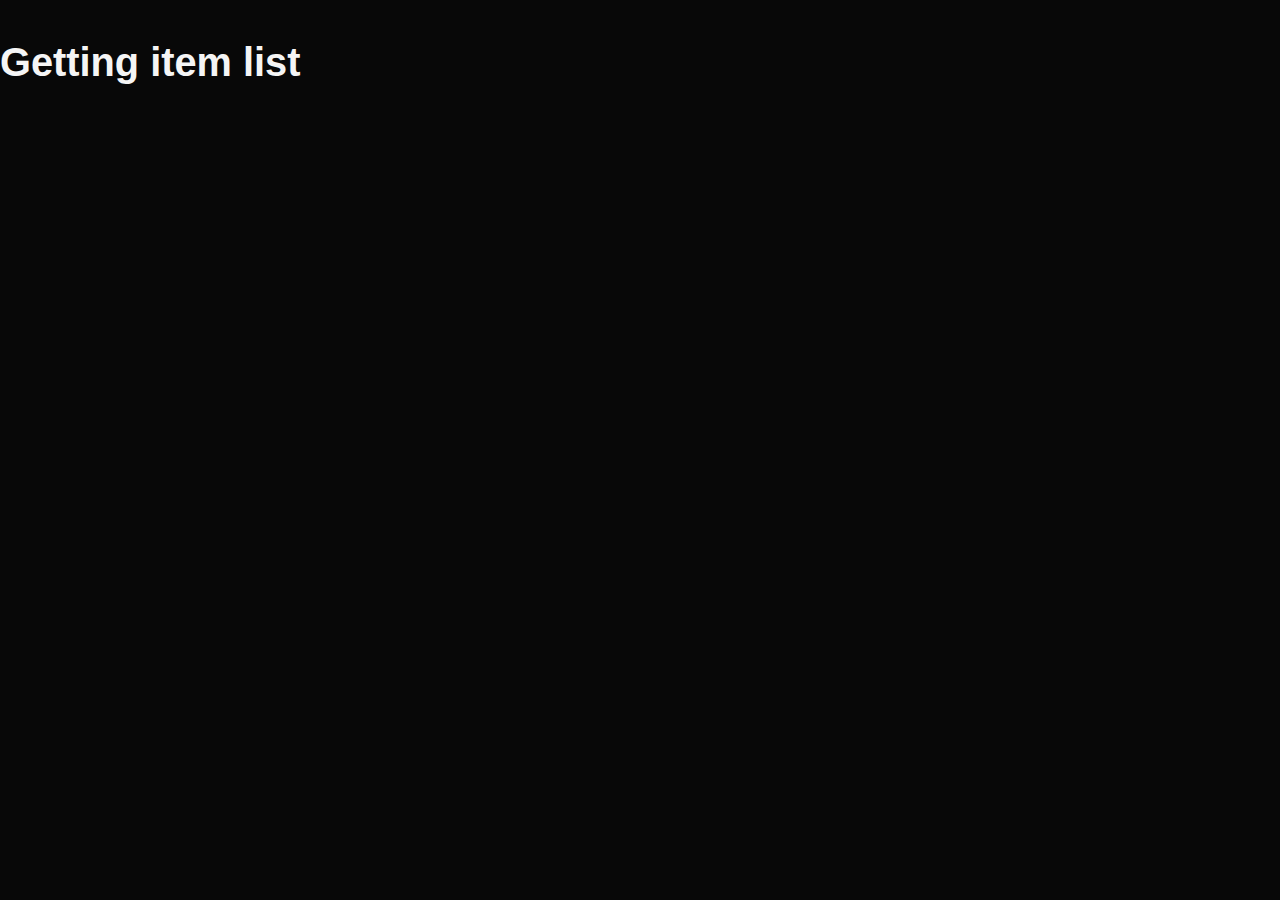
<file: Web/InAppPurchase/index.html>
<!DOCTYPE html>
<html>
<head>
	<meta name="viewport" content="width=device-width,user-scalable=no">
	<title>InApp-Purchase Sample App</title>
	<link rel="stylesheet" href="lib/tau/wearable/theme/default/tau.min.css">
	<link rel="stylesheet" media="all and (-tizen-geometric-shape: circle)" href="lib/tau/wearable/theme/default/tau.circle.min.css">
	<!-- load theme file for your application -->
	<link rel="stylesheet" href="css/style.css">
</head>
<body onload="getItem()">
	<div class="ui-page" id="main">
		<header class="ui-header">
			<h2 class="ui-title">Main</h2>
		</header>
		<div class="ui-content content-padding">
			<ul class="ui-listview">
				<div id="gettingItems"></div>
			</ul>
		</div>
		<footer class="ui-footer ui-bottom-button">	
			<button class="ui-btn" onclick="button()">My Items</button>
		</footer>
	</div>
	<div class="ui-page" id="successcb">
		<header class="ui-header">
			<h2 class="ui-title">Success</h2>
		</header>
		<div class="ui-content">
			<div id="success"></div>
		</div>
		<footer class="ui-footer ui-bottom-button">
			<button class="ui-btn" onclick="mainpage()">OK</button>			
		</footer>
	</div>
	
	<div class="ui-page" id="error">
		<header class="ui-header">
			<h2 class="ui-title">Error</h2>
		</header>
		<div class="ui-content">
			<div id="fail"></div>
		</div>
		<footer class="ui-footer ui-bottom-button">
			<button class="ui-btn" onclick="mainpage()">OK</button>			
		</footer>
	</div>
	<div class="ui-page ui-page-active" id="getting">
		<div class="ui-content">
			<h3>Getting item list</h3>
		</div>
	</div>
	<script type="text/javascript" src="lib/tau/wearable/js/tau.min.js"></script>
	<script type="text/javascript" src="js/circle-helper.js"></script>
	<script src="js/app.js"></script>
	<script src="js/lowBatteryCheck.js"></script>
</body>
</html>
</file>
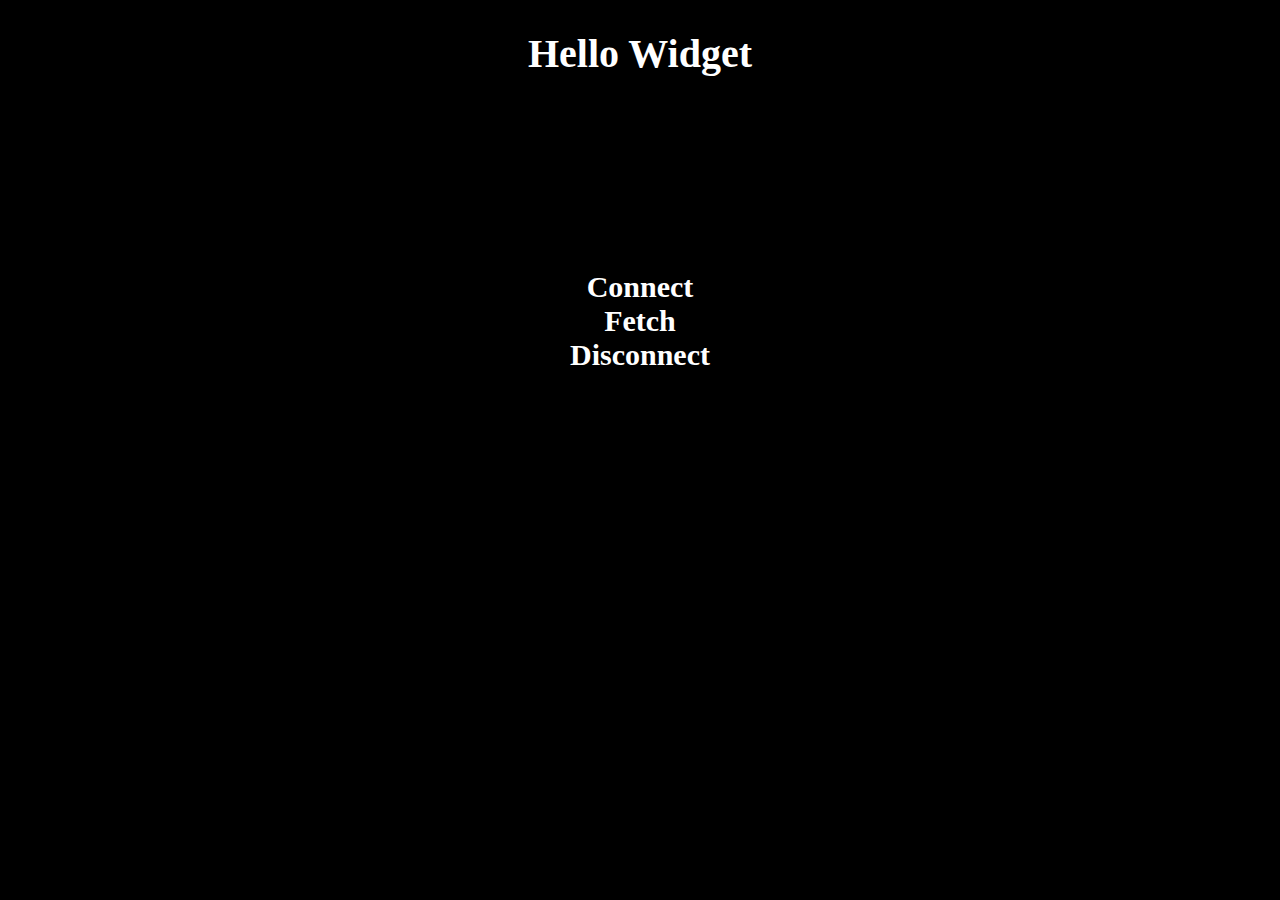
<file: Web/HelloAccessory_Web_widget/Provider(Android)_Consumer(Tizen)/Consumer/index.html>
<!DOCTYPE html>
<html>

<head>
  <meta charset="UTF-8">
  <link rel="stylesheet" type="text/css" href="css/style.css">
  <script src="js/main.js"></script>
  <style></style>
</head>

<body>
  <div id="page">
    <div id="container">
      <p id="content-text">Hello Widget</p>
      <p id="content-text2" onclick="connect();">Connect</p>
      <p id="content-text2" onclick="fetch();">Fetch</p>
      <p id="content-text2" onclick="disconnect();">Disconnect</p>
    </div>
  </div>
</body>

</html>
</file>
<file: Web/InAppPurchase/css/style.css>
* {
    font-family: Verdana, Lucida Sans, Arial, Helvetica, sans-serif;
}

body {
    margin: 0px auto;
    background-color:#222;
}

.contents {
	display: flex;
	display: -webkit-flex;
	box-sizing: border-box;
	-webkit-box-sizing: border-box;
	height:320px;
}

.content-padding {
	margin-top: 16px;
	margin-bottom: 16px;
	padding-left: 16px;
	padding-right: 16px;
}

.content_text {
	font-weight:bold;
	font-size:1em;
	color:#fff;
}

#fail {
	word-break:break-word;
	width:360px;
	font-size:1em;
}

#success {
	word-break:break-word;
	width:360px;
	font-size:1em;
}
</file>
<file: Web/HelloAccessory_Web_widget/Provider(Android)_Consumer(Tizen)/Consumer/css/style.css>
html,
body {
  width: 100%;
  height: 100%;
  margin: 0;
  padding: 0;
}

#page {
  background-color: #000;
  color: #fff;
  height: 100%;
  position: relative;
  width: 100%;
}

#container {
  width: 100%;
  height: 100%;  
}

#content-text {
  font-weight: bold;
  font-size: 40px;
  width: 100%;
  height: 30%;
  line-height: 108px;
  margin: 0;
  text-align: center;
}

#content-text2 {
  font-weight: bold;
  font-size: 30px;
  margin: 0;
  text-align: center;
}
</file>
<file: Web/InAppPurchase/lib/tau/wearable/theme/default/tau.min.css>
/*
 * Copyright (c) 2015 Samsung Electronics Co., Ltd
 *
 * Licensed under the Flora License, Version 1.1 (the "License");
 * you may not use this file except in compliance with the License.
 * You may obtain a copy of the License at
 *
 *     http://floralicense.org/license/
 *
 * Unless required by applicable law or agreed to in writing, software
 * distributed under the License is distributed on an "AS IS" BASIS,
 * WITHOUT WARRANTIES OR CONDITIONS OF ANY KIND, either express or implied.
 * See the License for the specific language governing permissions and
 * limitations under the License.
 */
*{outline:0}article,aside,details,figcaption,figure,footer,header,hgroup,nav,section,summary{display:block}audio,canvas,video{display:inline-block;*display:inline;*zoom:1}audio:not([controls]){display:none;height:0}[hidden]{display:none}html{font-size:100%;-webkit-text-size-adjust:100%;-moz-text-size-adjust:100%;-ms-text-size-adjust:100%;-o-text-size-adjust:100%;text-size-adjust:100%}html,button,input,select,textarea{font-family:Tizen,Samsung Sans,Helvetica}body{margin:0}h1{font-size:2em;margin:.67em 0}h2{font-size:1.5em;margin:.83em 0}h3{font-size:1.17em;margin:1em 0}h4{font-size:1em;margin:1.33em 0}h5{font-size:.83em;margin:1.67em 0}h6{font-size:.75em;margin:2.33em 0}abbr[title]{border-bottom:1px dotted}b,strong{font-weight:700}blockquote{margin:1em 40px}dfn{font-style:italic}mark{background:#ff0;color:#000}p,pre{margin:1em 0}code,kbd,pre,samp{font-family:monospace,serif;_font-family:'courier new',monospace;font-size:1em}pre{white-space:pre;white-space:pre-wrap;word-wrap:break-word}q{quotes:none}q:before,q:after{content:'';content:none}small{font-size:75%}sub,sup{font-size:75%;line-height:0;position:relative;vertical-align:baseline}sup{top:-.5em}sub{bottom:-.25em}dl,menu,ol,ul{margin:1em 0}dd{margin:0 0 0 40px}menu,ol,ul{padding:0 0 0 40px}nav ul,nav ol{list-style:none;list-style-image:none}img{border:0;-ms-interpolation-mode:bicubic}svg:not(:root){overflow:hidden}figure{margin:0}form{margin:0}fieldset{border:1px solid silver;margin:0 2px;padding:.35em .625em .75em}legend{border:0;padding:0;white-space:normal;*margin-left:-7px}button,input,select,textarea{font-size:100%;margin:0;vertical-align:baseline;*vertical-align:middle}button,input{line-height:normal}button[disabled],input[disabled]{cursor:default}input[type=time],input[type=date]{color:#000}input[type=search]{-webkit-appearance:textfield;-moz-appearance:textfield;-ms-appearance:textfield;-o-appearance:textfield;appearance:textfield;-webkit-box-sizing:content-box;-moz-box-sizing:content-box;box-sizing:content-box}input[type=search]::-webkit-search-cancel-button,input[type=search]::-webkit-search-decoration{-webkit-appearance:none;-moz-appearance:none;-ms-appearance:none;-o-appearance:none;appearance:none}button::-moz-focus-inner,input::-moz-focus-inner{border:0;padding:0}textarea{overflow:auto;vertical-align:top}table{border-collapse:collapse;border-spacing:0}.tau-info-theme{position:absolute;top:-999px;left:-999px}.screen-hidden{visibility:hidden;position:absolute;top:-10000em;left:-10000em}button,input{outline:0;cursor:pointer}*{-webkit-box-sizing:border-box;-moz-box-sizing:border-box;box-sizing:border-box}a{text-decoration:none!important;color:rgba(245,245,245,1)}ul,li{margin:0;padding:0;list-style-type:none}img{margin:0;padding:0}html{-webkit-tap-highlight-color:rgba(0,0,0,0)}body{height:100%;font-size:2.125rem;font-family:Tizen,Samsung Sans,Helvetica;background:rgba(8,8,8,1);color:rgba(245,245,245,1)}.ui-page{width:100%;height:100%;overflow:hidden;position:absolute;top:0;left:0;display:none;background:rgba(8,8,8,1);-webkit-tap-highlight-color:rgba(0,0,0,0)}.ui-page.ui-page-active{display:flex;display:-webkit-flex;flex-direction:column;-webkit-flex-direction:column}.ui-page.ui-page-build{display:flex;display:-webkit-flex;flex-direction:column;-webkit-flex-direction:column;visibility:hidden}.ui-content{width:100%;height:auto;overflow:auto;-webkit-overflow-scrolling:touch;-moz-overflow-scrolling:touch;-o-overflow-scrolling:touch;-ms-overflow-scrolling:touch;overflow-scrolling:touch;flex:1;-webkit-flex:1}.ui-header{position:relative;width:100%;height:60px;line-height:60px;background-color:rgba(0,31,56,1)}.ui-header .ui-title{color:rgba(116,196,252,1);font-size:32px;font-weight:700;white-space:nowrap;overflow:hidden;margin:0;padding-left:16px;padding-right:16px;-webkit-mask-image:-webkit-linear-gradient(left,#000 80%,rgba(0,0,0,0) 95%)}.ui-header .ui-title.ui-icon{padding-left:60px;background-position:16px 14px;background-size:34px 34px;background-repeat:no-repeat}.ui-header.ui-has-more .ui-title{padding-right:78px;-webkit-mask-image:-webkit-linear-gradient(left,#000 70%,rgba(0,0,0,0) 75%)}.ui-header button.ui-more,.ui-header input.ui-more{border:0 none;padding:0}.ui-header .ui-more-disable{cursor:default;background-color:transparent}.ui-header .ui-more{display:block;position:absolute;top:0;right:0;width:68px;height:100%;overflow:hidden;text-indent:-1000em;background-position:center center;background-color:transparent;cursor:pointer}.ui-header .ui-more:active{background-color:rgba(23,73,115,1)}.ui-header .ui-more.ui-icon-detail{background-color:rgba(116,196,252,1);-webkit-mask-image:url(./images/Actionbar/tw_ic_menu_detail_normal_holo_dark.png);-moz-mask-image:url(./images/Actionbar/tw_ic_menu_detail_normal_holo_dark.png);-ms-mask-image:url(./images/Actionbar/tw_ic_menu_detail_normal_holo_dark.png);-o-mask-image:url(./images/Actionbar/tw_ic_menu_detail_normal_holo_dark.png);mask-image:url(./images/Actionbar/tw_ic_menu_detail_normal_holo_dark.png);-webkit-mask-size:3.25rem 3.75rem;-moz-mask-size:3.25rem 3.75rem;-ms-mask-size:3.25rem 3.75rem;-o-mask-size:3.25rem 3.75rem;mask-size:3.25rem 3.75rem;-webkit-mask-position:center;-moz-mask-position:center;-ms-mask-position:center;-o-mask-position:center;mask-position:center;-webkit-mask-repeat:no-repeat;-moz-mask-repeat:no-repeat;-ms-mask-repeat:no-repeat;-o-mask-repeat:no-repeat;mask-repeat:no-repeat}.ui-header .ui-more.ui-icon-detail[disabled=disabled]{cursor:default;background-color:transparent;background-color:rgba(116,196,252,.2);-webkit-mask-image:url(./images/Actionbar/tw_ic_menu_detail_disable_holo_dark.png);-moz-mask-image:url(./images/Actionbar/tw_ic_menu_detail_disable_holo_dark.png);-ms-mask-image:url(./images/Actionbar/tw_ic_menu_detail_disable_holo_dark.png);-o-mask-image:url(./images/Actionbar/tw_ic_menu_detail_disable_holo_dark.png);mask-image:url(./images/Actionbar/tw_ic_menu_detail_disable_holo_dark.png);-webkit-mask-size:3.25rem 3.75rem;-moz-mask-size:3.25rem 3.75rem;-ms-mask-size:3.25rem 3.75rem;-o-mask-size:3.25rem 3.75rem;mask-size:3.25rem 3.75rem;-webkit-mask-position:center;-moz-mask-position:center;-ms-mask-position:center;-o-mask-position:center;mask-position:center;-webkit-mask-repeat:no-repeat;-moz-mask-repeat:no-repeat;-ms-mask-repeat:no-repeat;-o-mask-repeat:no-repeat;mask-repeat:no-repeat}.ui-header .ui-more.ui-icon-overflow{background-color:rgba(116,196,252,1);-webkit-mask-image:url(./images/Actionbar/tw_ic_menu_moreoverflow_holo_dark.png);-moz-mask-image:url(./images/Actionbar/tw_ic_menu_moreoverflow_holo_dark.png);-ms-mask-image:url(./images/Actionbar/tw_ic_menu_moreoverflow_holo_dark.png);-o-mask-image:url(./images/Actionbar/tw_ic_menu_moreoverflow_holo_dark.png);mask-image:url(./images/Actionbar/tw_ic_menu_moreoverflow_holo_dark.png);-webkit-mask-size:3.25rem 3.75rem;-moz-mask-size:3.25rem 3.75rem;-ms-mask-size:3.25rem 3.75rem;-o-mask-size:3.25rem 3.75rem;mask-size:3.25rem 3.75rem;-webkit-mask-position:center;-moz-mask-position:center;-ms-mask-position:center;-o-mask-position:center;mask-position:center;-webkit-mask-repeat:no-repeat;-moz-mask-repeat:no-repeat;-ms-mask-repeat:no-repeat;-o-mask-repeat:no-repeat;mask-repeat:no-repeat}.ui-header .ui-more.ui-icon-overflow[disabled=disabled]{cursor:default;background-color:transparent;background-color:rgba(116,196,252,.2);-webkit-mask-image:url(./images/Actionbar/tw_ic_menu_moreoverflow_holo_dark.png);-moz-mask-image:url(./images/Actionbar/tw_ic_menu_moreoverflow_holo_dark.png);-ms-mask-image:url(./images/Actionbar/tw_ic_menu_moreoverflow_holo_dark.png);-o-mask-image:url(./images/Actionbar/tw_ic_menu_moreoverflow_holo_dark.png);mask-image:url(./images/Actionbar/tw_ic_menu_moreoverflow_holo_dark.png);-webkit-mask-size:3.25rem 3.75rem;-moz-mask-size:3.25rem 3.75rem;-ms-mask-size:3.25rem 3.75rem;-o-mask-size:3.25rem 3.75rem;mask-size:3.25rem 3.75rem;-webkit-mask-position:center;-moz-mask-position:center;-ms-mask-position:center;-o-mask-position:center;mask-position:center;-webkit-mask-repeat:no-repeat;-moz-mask-repeat:no-repeat;-ms-mask-repeat:no-repeat;-o-mask-repeat:no-repeat;mask-repeat:no-repeat}.ui-header .ui-more.ui-icon-selectall{background-color:rgba(116,196,252,1);-webkit-mask-image:url(./images/Actionbar/tw_ic_menu_selectall_normal_holo_dark.png);-moz-mask-image:url(./images/Actionbar/tw_ic_menu_selectall_normal_holo_dark.png);-ms-mask-image:url(./images/Actionbar/tw_ic_menu_selectall_normal_holo_dark.png);-o-mask-image:url(./images/Actionbar/tw_ic_menu_selectall_normal_holo_dark.png);mask-image:url(./images/Actionbar/tw_ic_menu_selectall_normal_holo_dark.png);-webkit-mask-size:3.25rem 3.75rem;-moz-mask-size:3.25rem 3.75rem;-ms-mask-size:3.25rem 3.75rem;-o-mask-size:3.25rem 3.75rem;mask-size:3.25rem 3.75rem;-webkit-mask-position:center;-moz-mask-position:center;-ms-mask-position:center;-o-mask-position:center;mask-position:center;-webkit-mask-repeat:no-repeat;-moz-mask-repeat:no-repeat;-ms-mask-repeat:no-repeat;-o-mask-repeat:no-repeat;mask-repeat:no-repeat}.ui-header .ui-more.ui-icon-selectall[disabled=disabled]{cursor:default;background-color:transparent;background-color:rgba(116,196,252,.2);-webkit-mask-image:url(./images/Actionbar/tw_ic_menu_selectall_disable_holo_dark.png);-moz-mask-image:url(./images/Actionbar/tw_ic_menu_selectall_disable_holo_dark.png);-ms-mask-image:url(./images/Actionbar/tw_ic_menu_selectall_disable_holo_dark.png);-o-mask-image:url(./images/Actionbar/tw_ic_menu_selectall_disable_holo_dark.png);mask-image:url(./images/Actionbar/tw_ic_menu_selectall_disable_holo_dark.png);-webkit-mask-size:3.25rem 3.75rem;-moz-mask-size:3.25rem 3.75rem;-ms-mask-size:3.25rem 3.75rem;-o-mask-size:3.25rem 3.75rem;mask-size:3.25rem 3.75rem;-webkit-mask-position:center;-moz-mask-position:center;-ms-mask-position:center;-o-mask-position:center;mask-position:center;-webkit-mask-repeat:no-repeat;-moz-mask-repeat:no-repeat;-ms-mask-repeat:no-repeat;-o-mask-repeat:no-repeat;mask-repeat:no-repeat}.ui-footer{width:100%;height:85px;position:relative;bottom:0;left:0}.ui-footer .ui-btn.ui-btn-icon-only{position:relative;text-indent:-624.9375rem}.ui-footer .ui-btn.ui-btn-icon-only::before{content:"";position:absolute;-webkit-mask-size:3.125rem 3.125rem;-webkit-mask-repeat:no-repeat;width:3.125rem;height:3.125rem;top:50%;left:50%;transform:translate3d(-50%,-50%,0)}.ui-page.ui-scroll-on .ui-scroller{width:100%;height:auto;overflow:hidden;overflow-y:auto;-webkit-overflow-scrolling:touch;-moz-overflow-scrolling:touch;-o-overflow-scrolling:touch;-ms-overflow-scrolling:touch;overflow-scrolling:touch;flex:1;-webkit-flex:1}.ui-page.ui-scroll-on .ui-content{height:auto!important;flex:none;-webkit-flex:none}.ui-page.ui-scroll-on .ui-footer{position:relative}.ui-footer.ui-fixed{position:fixed!important;bottom:0;left:0;width:100%;-webkit-transform:translate3d(0,0,0)}.ui-grid-col>*{float:left}.ui-page .ui-grid-col-1>*{float:left}.ui-page .ui-grid-col-1>*{width:100%}.ui-page .ui-grid-col-2>*{float:left}.ui-page .ui-grid-col-2>*{width:50%}.ui-page .ui-grid-col-3>*{float:left}.ui-page .ui-grid-col-3>*{width:33.333333333333336%}.ui-grid-row>*{display:block}@-webkit-keyframes indeterminate{0%{-webkit-mask-image:url(./images/Progress/tw_progressbar_indeterminate1_holo_dark.png);-moz-mask-image:url(./images/Progress/tw_progressbar_indeterminate1_holo_dark.png);-ms-mask-image:url(./images/Progress/tw_progressbar_indeterminate1_holo_dark.png);-o-mask-image:url(./images/Progress/tw_progressbar_indeterminate1_holo_dark.png);mask-image:url(./images/Progress/tw_progressbar_indeterminate1_holo_dark.png);-webkit-mask-repeat:no-repeat;-moz-mask-repeat:no-repeat;-ms-mask-repeat:no-repeat;-o-mask-repeat:no-repeat;mask-repeat:no-repeat;background-color:rgba(0,77,153,1)}25%{-webkit-mask-image:url(./images/Progress/tw_progressbar_indeterminate2_holo_dark.png);-moz-mask-image:url(./images/Progress/tw_progressbar_indeterminate2_holo_dark.png);-ms-mask-image:url(./images/Progress/tw_progressbar_indeterminate2_holo_dark.png);-o-mask-image:url(./images/Progress/tw_progressbar_indeterminate2_holo_dark.png);mask-image:url(./images/Progress/tw_progressbar_indeterminate2_holo_dark.png);-webkit-mask-repeat:no-repeat;-moz-mask-repeat:no-repeat;-ms-mask-repeat:no-repeat;-o-mask-repeat:no-repeat;mask-repeat:no-repeat;background-color:rgba(0,77,153,1)}50%{-webkit-mask-image:url(./images/Progress/tw_progressbar_indeterminate3_holo_dark.png);-moz-mask-image:url(./images/Progress/tw_progressbar_indeterminate3_holo_dark.png);-ms-mask-image:url(./images/Progress/tw_progressbar_indeterminate3_holo_dark.png);-o-mask-image:url(./images/Progress/tw_progressbar_indeterminate3_holo_dark.png);mask-image:url(./images/Progress/tw_progressbar_indeterminate3_holo_dark.png);-webkit-mask-repeat:no-repeat;-moz-mask-repeat:no-repeat;-ms-mask-repeat:no-repeat;-o-mask-repeat:no-repeat;mask-repeat:no-repeat;background-color:rgba(0,77,153,1)}75%{-webkit-mask-image:url(./images/Progress/tw_progressbar_indeterminate4_holo_dark.png);-moz-mask-image:url(./images/Progress/tw_progressbar_indeterminate4_holo_dark.png);-ms-mask-image:url(./images/Progress/tw_progressbar_indeterminate4_holo_dark.png);-o-mask-image:url(./images/Progress/tw_progressbar_indeterminate4_holo_dark.png);mask-image:url(./images/Progress/tw_progressbar_indeterminate4_holo_dark.png);-webkit-mask-repeat:no-repeat;-moz-mask-repeat:no-repeat;-ms-mask-repeat:no-repeat;-o-mask-repeat:no-repeat;mask-repeat:no-repeat;background-color:rgba(0,77,153,1)}100%{-webkit-mask-image:url(./images/Progress/tw_progressbar_indeterminate5_holo_dark.png);-moz-mask-image:url(./images/Progress/tw_progressbar_indeterminate5_holo_dark.png);-ms-mask-image:url(./images/Progress/tw_progressbar_indeterminate5_holo_dark.png);-o-mask-image:url(./images/Progress/tw_progressbar_indeterminate5_holo_dark.png);mask-image:url(./images/Progress/tw_progressbar_indeterminate5_holo_dark.png);-webkit-mask-repeat:no-repeat;-moz-mask-repeat:no-repeat;-ms-mask-repeat:no-repeat;-o-mask-repeat:no-repeat;mask-repeat:no-repeat;background-color:rgba(0,77,153,1)}}@-moz-keyframes indeterminate{0%{-webkit-mask-image:url(./images/Progress/tw_progressbar_indeterminate1_holo_dark.png);-moz-mask-image:url(./images/Progress/tw_progressbar_indeterminate1_holo_dark.png);-ms-mask-image:url(./images/Progress/tw_progressbar_indeterminate1_holo_dark.png);-o-mask-image:url(./images/Progress/tw_progressbar_indeterminate1_holo_dark.png);mask-image:url(./images/Progress/tw_progressbar_indeterminate1_holo_dark.png);-webkit-mask-repeat:no-repeat;-moz-mask-repeat:no-repeat;-ms-mask-repeat:no-repeat;-o-mask-repeat:no-repeat;mask-repeat:no-repeat;background-color:rgba(0,77,153,1)}25%{-webkit-mask-image:url(./images/Progress/tw_progressbar_indeterminate2_holo_dark.png);-moz-mask-image:url(./images/Progress/tw_progressbar_indeterminate2_holo_dark.png);-ms-mask-image:url(./images/Progress/tw_progressbar_indeterminate2_holo_dark.png);-o-mask-image:url(./images/Progress/tw_progressbar_indeterminate2_holo_dark.png);mask-image:url(./images/Progress/tw_progressbar_indeterminate2_holo_dark.png);-webkit-mask-repeat:no-repeat;-moz-mask-repeat:no-repeat;-ms-mask-repeat:no-repeat;-o-mask-repeat:no-repeat;mask-repeat:no-repeat;background-color:rgba(0,77,153,1)}50%{-webkit-mask-image:url(./images/Progress/tw_progressbar_indeterminate3_holo_dark.png);-moz-mask-image:url(./images/Progress/tw_progressbar_indeterminate3_holo_dark.png);-ms-mask-image:url(./images/Progress/tw_progressbar_indeterminate3_holo_dark.png);-o-mask-image:url(./images/Progress/tw_progressbar_indeterminate3_holo_dark.png);mask-image:url(./images/Progress/tw_progressbar_indeterminate3_holo_dark.png);-webkit-mask-repeat:no-repeat;-moz-mask-repeat:no-repeat;-ms-mask-repeat:no-repeat;-o-mask-repeat:no-repeat;mask-repeat:no-repeat;background-color:rgba(0,77,153,1)}75%{-webkit-mask-image:url(./images/Progress/tw_progressbar_indeterminate4_holo_dark.png);-moz-mask-image:url(./images/Progress/tw_progressbar_indeterminate4_holo_dark.png);-ms-mask-image:url(./images/Progress/tw_progressbar_indeterminate4_holo_dark.png);-o-mask-image:url(./images/Progress/tw_progressbar_indeterminate4_holo_dark.png);mask-image:url(./images/Progress/tw_progressbar_indeterminate4_holo_dark.png);-webkit-mask-repeat:no-repeat;-moz-mask-repeat:no-repeat;-ms-mask-repeat:no-repeat;-o-mask-repeat:no-repeat;mask-repeat:no-repeat;background-color:rgba(0,77,153,1)}100%{-webkit-mask-image:url(./images/Progress/tw_progressbar_indeterminate5_holo_dark.png);-moz-mask-image:url(./images/Progress/tw_progressbar_indeterminate5_holo_dark.png);-ms-mask-image:url(./images/Progress/tw_progressbar_indeterminate5_holo_dark.png);-o-mask-image:url(./images/Progress/tw_progressbar_indeterminate5_holo_dark.png);mask-image:url(./images/Progress/tw_progressbar_indeterminate5_holo_dark.png);-webkit-mask-repeat:no-repeat;-moz-mask-repeat:no-repeat;-ms-mask-repeat:no-repeat;-o-mask-repeat:no-repeat;mask-repeat:no-repeat;background-color:rgba(0,77,153,1)}}@-ms-keyframes indeterminate{0%{-webkit-mask-image:url(./images/Progress/tw_progressbar_indeterminate1_holo_dark.png);-moz-mask-image:url(./images/Progress/tw_progressbar_indeterminate1_holo_dark.png);-ms-mask-image:url(./images/Progress/tw_progressbar_indeterminate1_holo_dark.png);-o-mask-image:url(./images/Progress/tw_progressbar_indeterminate1_holo_dark.png);mask-image:url(./images/Progress/tw_progressbar_indeterminate1_holo_dark.png);-webkit-mask-repeat:no-repeat;-moz-mask-repeat:no-repeat;-ms-mask-repeat:no-repeat;-o-mask-repeat:no-repeat;mask-repeat:no-repeat;background-color:rgba(0,77,153,1)}25%{-webkit-mask-image:url(./images/Progress/tw_progressbar_indeterminate2_holo_dark.png);-moz-mask-image:url(./images/Progress/tw_progressbar_indeterminate2_holo_dark.png);-ms-mask-image:url(./images/Progress/tw_progressbar_indeterminate2_holo_dark.png);-o-mask-image:url(./images/Progress/tw_progressbar_indeterminate2_holo_dark.png);mask-image:url(./images/Progress/tw_progressbar_indeterminate2_holo_dark.png);-webkit-mask-repeat:no-repeat;-moz-mask-repeat:no-repeat;-ms-mask-repeat:no-repeat;-o-mask-repeat:no-repeat;mask-repeat:no-repeat;background-color:rgba(0,77,153,1)}50%{-webkit-mask-image:url(./images/Progress/tw_progressbar_indeterminate3_holo_dark.png);-moz-mask-image:url(./images/Progress/tw_progressbar_indeterminate3_holo_dark.png);-ms-mask-image:url(./images/Progress/tw_progressbar_indeterminate3_holo_dark.png);-o-mask-image:url(./images/Progress/tw_progressbar_indeterminate3_holo_dark.png);mask-image:url(./images/Progress/tw_progressbar_indeterminate3_holo_dark.png);-webkit-mask-repeat:no-repeat;-moz-mask-repeat:no-repeat;-ms-mask-repeat:no-repeat;-o-mask-repeat:no-repeat;mask-repeat:no-repeat;background-color:rgba(0,77,153,1)}75%{-webkit-mask-image:url(./images/Progress/tw_progressbar_indeterminate4_holo_dark.png);-moz-mask-image:url(./images/Progress/tw_progressbar_indeterminate4_holo_dark.png);-ms-mask-image:url(./images/Progress/tw_progressbar_indeterminate4_holo_dark.png);-o-mask-image:url(./images/Progress/tw_progressbar_indeterminate4_holo_dark.png);mask-image:url(./images/Progress/tw_progressbar_indeterminate4_holo_dark.png);-webkit-mask-repeat:no-repeat;-moz-mask-repeat:no-repeat;-ms-mask-repeat:no-repeat;-o-mask-repeat:no-repeat;mask-repeat:no-repeat;background-color:rgba(0,77,153,1)}100%{-webkit-mask-image:url(./images/Progress/tw_progressbar_indeterminate5_holo_dark.png);-moz-mask-image:url(./images/Progress/tw_progressbar_indeterminate5_holo_dark.png);-ms-mask-image:url(./images/Progress/tw_progressbar_indeterminate5_holo_dark.png);-o-mask-image:url(./images/Progress/tw_progressbar_indeterminate5_holo_dark.png);mask-image:url(./images/Progress/tw_progressbar_indeterminate5_holo_dark.png);-webkit-mask-repeat:no-repeat;-moz-mask-repeat:no-repeat;-ms-mask-repeat:no-repeat;-o-mask-repeat:no-repeat;mask-repeat:no-repeat;background-color:rgba(0,77,153,1)}}@-o-keyframes indeterminate{0%{-webkit-mask-image:url(./images/Progress/tw_progressbar_indeterminate1_holo_dark.png);-moz-mask-image:url(./images/Progress/tw_progressbar_indeterminate1_holo_dark.png);-ms-mask-image:url(./images/Progress/tw_progressbar_indeterminate1_holo_dark.png);-o-mask-image:url(./images/Progress/tw_progressbar_indeterminate1_holo_dark.png);mask-image:url(./images/Progress/tw_progressbar_indeterminate1_holo_dark.png);-webkit-mask-repeat:no-repeat;-moz-mask-repeat:no-repeat;-ms-mask-repeat:no-repeat;-o-mask-repeat:no-repeat;mask-repeat:no-repeat;background-color:rgba(0,77,153,1)}25%{-webkit-mask-image:url(./images/Progress/tw_progressbar_indeterminate2_holo_dark.png);-moz-mask-image:url(./images/Progress/tw_progressbar_indeterminate2_holo_dark.png);-ms-mask-image:url(./images/Progress/tw_progressbar_indeterminate2_holo_dark.png);-o-mask-image:url(./images/Progress/tw_progressbar_indeterminate2_holo_dark.png);mask-image:url(./images/Progress/tw_progressbar_indeterminate2_holo_dark.png);-webkit-mask-repeat:no-repeat;-moz-mask-repeat:no-repeat;-ms-mask-repeat:no-repeat;-o-mask-repeat:no-repeat;mask-repeat:no-repeat;background-color:rgba(0,77,153,1)}50%{-webkit-mask-image:url(./images/Progress/tw_progressbar_indeterminate3_holo_dark.png);-moz-mask-image:url(./images/Progress/tw_progressbar_indeterminate3_holo_dark.png);-ms-mask-image:url(./images/Progress/tw_progressbar_indeterminate3_holo_dark.png);-o-mask-image:url(./images/Progress/tw_progressbar_indeterminate3_holo_dark.png);mask-image:url(./images/Progress/tw_progressbar_indeterminate3_holo_dark.png);-webkit-mask-repeat:no-repeat;-moz-mask-repeat:no-repeat;-ms-mask-repeat:no-repeat;-o-mask-repeat:no-repeat;mask-repeat:no-repeat;background-color:rgba(0,77,153,1)}75%{-webkit-mask-image:url(./images/Progress/tw_progressbar_indeterminate4_holo_dark.png);-moz-mask-image:url(./images/Progress/tw_progressbar_indeterminate4_holo_dark.png);-ms-mask-image:url(./images/Progress/tw_progressbar_indeterminate4_holo_dark.png);-o-mask-image:url(./images/Progress/tw_progressbar_indeterminate4_holo_dark.png);mask-image:url(./images/Progress/tw_progressbar_indeterminate4_holo_dark.png);-webkit-mask-repeat:no-repeat;-moz-mask-repeat:no-repeat;-ms-mask-repeat:no-repeat;-o-mask-repeat:no-repeat;mask-repeat:no-repeat;background-color:rgba(0,77,153,1)}100%{-webkit-mask-image:url(./images/Progress/tw_progressbar_indeterminate5_holo_dark.png);-moz-mask-image:url(./images/Progress/tw_progressbar_indeterminate5_holo_dark.png);-ms-mask-image:url(./images/Progress/tw_progressbar_indeterminate5_holo_dark.png);-o-mask-image:url(./images/Progress/tw_progressbar_indeterminate5_holo_dark.png);mask-image:url(./images/Progress/tw_progressbar_indeterminate5_holo_dark.png);-webkit-mask-repeat:no-repeat;-moz-mask-repeat:no-repeat;-ms-mask-repeat:no-repeat;-o-mask-repeat:no-repeat;mask-repeat:no-repeat;background-color:rgba(0,77,153,1)}}@keyframes indeterminate{0%{-webkit-mask-image:url(./images/Progress/tw_progressbar_indeterminate1_holo_dark.png);-moz-mask-image:url(./images/Progress/tw_progressbar_indeterminate1_holo_dark.png);-ms-mask-image:url(./images/Progress/tw_progressbar_indeterminate1_holo_dark.png);-o-mask-image:url(./images/Progress/tw_progressbar_indeterminate1_holo_dark.png);mask-image:url(./images/Progress/tw_progressbar_indeterminate1_holo_dark.png);-webkit-mask-repeat:no-repeat;-moz-mask-repeat:no-repeat;-ms-mask-repeat:no-repeat;-o-mask-repeat:no-repeat;mask-repeat:no-repeat;background-color:rgba(0,77,153,1)}25%{-webkit-mask-image:url(./images/Progress/tw_progressbar_indeterminate2_holo_dark.png);-moz-mask-image:url(./images/Progress/tw_progressbar_indeterminate2_holo_dark.png);-ms-mask-image:url(./images/Progress/tw_progressbar_indeterminate2_holo_dark.png);-o-mask-image:url(./images/Progress/tw_progressbar_indeterminate2_holo_dark.png);mask-image:url(./images/Progress/tw_progressbar_indeterminate2_holo_dark.png);-webkit-mask-repeat:no-repeat;-moz-mask-repeat:no-repeat;-ms-mask-repeat:no-repeat;-o-mask-repeat:no-repeat;mask-repeat:no-repeat;background-color:rgba(0,77,153,1)}50%{-webkit-mask-image:url(./images/Progress/tw_progressbar_indeterminate3_holo_dark.png);-moz-mask-image:url(./images/Progress/tw_progressbar_indeterminate3_holo_dark.png);-ms-mask-image:url(./images/Progress/tw_progressbar_indeterminate3_holo_dark.png);-o-mask-image:url(./images/Progress/tw_progressbar_indeterminate3_holo_dark.png);mask-image:url(./images/Progress/tw_progressbar_indeterminate3_holo_dark.png);-webkit-mask-repeat:no-repeat;-moz-mask-repeat:no-repeat;-ms-mask-repeat:no-repeat;-o-mask-repeat:no-repeat;mask-repeat:no-repeat;background-color:rgba(0,77,153,1)}75%{-webkit-mask-image:url(./images/Progress/tw_progressbar_indeterminate4_holo_dark.png);-moz-mask-image:url(./images/Progress/tw_progressbar_indeterminate4_holo_dark.png);-ms-mask-image:url(./images/Progress/tw_progressbar_indeterminate4_holo_dark.png);-o-mask-image:url(./images/Progress/tw_progressbar_indeterminate4_holo_dark.png);mask-image:url(./images/Progress/tw_progressbar_indeterminate4_holo_dark.png);-webkit-mask-repeat:no-repeat;-moz-mask-repeat:no-repeat;-ms-mask-repeat:no-repeat;-o-mask-repeat:no-repeat;mask-repeat:no-repeat;background-color:rgba(0,77,153,1)}100%{-webkit-mask-image:url(./images/Progress/tw_progressbar_indeterminate5_holo_dark.png);-moz-mask-image:url(./images/Progress/tw_progressbar_indeterminate5_holo_dark.png);-ms-mask-image:url(./images/Progress/tw_progressbar_indeterminate5_holo_dark.png);-o-mask-image:url(./images/Progress/tw_progressbar_indeterminate5_holo_dark.png);mask-image:url(./images/Progress/tw_progressbar_indeterminate5_holo_dark.png);-webkit-mask-repeat:no-repeat;-moz-mask-repeat:no-repeat;-ms-mask-repeat:no-repeat;-o-mask-repeat:no-repeat;mask-repeat:no-repeat;background-color:rgba(0,77,153,1)}}progress{position:relative;padding-left:1rem;padding-right:1rem;margin-top:.875rem;margin-bottom:.875rem;width:100%;height:.375rem;-webkit-appearance:none;-moz-appearance:none;-ms-appearance:none;-o-appearance:none;appearance:none;border:0}progress::-webkit-progress-bar{position:relative;background-color:rgba(71,71,71,1);border-radius:.125rem;overflow:hidden}progress::-webkit-progress-value{background-color:rgba(55,161,237,1);height:.375rem;border-radius:.125rem;overflow:hidden}progress.ui-progress-indeterminate::-webkit-progress-bar{background-color:rgba(55,161,237,1)}progress.ui-progress-indeterminate::-webkit-progress-value{background-size:100% 100%;-webkit-animation:indeterminate 150ms infinite;-moz-animation:indeterminate 150ms infinite;-ms-animation:indeterminate 150ms infinite;-o-animation:indeterminate 150ms infinite;animation:indeterminate 150ms infinite}.ui-progress-proportion{display:inline-block;float:left;font-size:20px;padding-left:1rem;padding-right:1rem;margin-top:-.625rem;color:rgba(245,245,245,1)}.ui-progress-ratio{display:inline-block;float:right;font-size:20px;padding-left:1rem;padding-right:1rem;margin-top:-.625rem;color:rgba(245,245,245,1)}.ui-circle-progress{display:none}.ui-progressbar.ui-progressbar-full{position:fixed;top:0;left:0;width:100%;height:100%}.ui-progressbar.ui-progressbar-large{width:6.25rem;height:6.25rem}.ui-progressbar.ui-progressbar-medium{width:5.25rem;height:5.25rem}.ui-progressbar.ui-progressbar-small{width:3.5rem;height:3.5rem}.ui-progressbar{position:relative;display:inline-block;pointer-events:none}.ui-progressbar .ui-progressbar-value.ui-progressbar-half{clip:rect(auto,auto,auto,auto)}.ui-progressbar .ui-progressbar-value.ui-progressbar-half .ui-progressbar-value-right{-webkit-transform:rotate(180deg)}.ui-progressbar .ui-progressbar-value{clip:rect(0,1em,1em,.5em);width:100%;height:100%;position:absolute}.ui-progressbar .ui-progressbar-value .ui-progressbar-value-left{border:.5rem solid rgba(55,161,237,1);border-radius:50%;clip:rect(0,.5em,1em,0);height:100%;width:100%;position:absolute}.ui-progressbar .ui-progressbar-value .ui-progressbar-value-right{border:.5rem solid rgba(55,161,237,1);border-radius:50%;clip:rect(0,.5em,1em,0);width:100%;height:100%;position:absolute}.ui-progressbar .ui-progressbar-bg{border:.5rem solid rgba(71,71,71,1);border-radius:50%;width:100%;height:100%}.ui-switch{width:100%;color:rgba(245,245,245,1)}.ui-switch-inneroffset,.ui-switch-handler{display:none}.ui-switch-text{margin-top:30px;margin-bottom:40px;padding:0 30px;font-size:34px;text-align:center}.ui-switch-sub-text{margin-top:48px;font-size:26px;text-align:center;color:T161}.ui-toggleswitch{position:relative;display:inline-block;width:103.5px;height:55px;overflow:hidden}.ui-toggleswitch.ui-toggleswitch-large{width:207px;height:110px}.ui-toggleswitch .ui-switch-input{position:absolute;width:100%;height:100%;-webkit-appearance:none;display:block}.ui-toggleswitch .ui-switch-input::before{content:"";position:absolute;width:100%;height:100%;-webkit-mask-image:url(images/Controller_icon/toggle_changeable.png);-moz-mask-image:url(images/Controller_icon/toggle_changeable.png);-ms-mask-image:url(images/Controller_icon/toggle_changeable.png);-o-mask-image:url(images/Controller_icon/toggle_changeable.png);mask-image:url(images/Controller_icon/toggle_changeable.png);-webkit-mask-size:100% 400%;-moz-mask-size:100% 400%;-ms-mask-size:100% 400%;-o-mask-size:100% 400%;mask-size:100% 400%;-webkit-mask-repeat:no-repeat;-moz-mask-repeat:no-repeat;-ms-mask-repeat:no-repeat;-o-mask-repeat:no-repeat;mask-repeat:no-repeat;-webkit-mask-position:0 0;-moz-mask-position:0 0;-ms-mask-position:0 0;-o-mask-position:0 0;mask-position:0 0;background-color:rgba(97,96,96,1);z-index:0}.ui-toggleswitch .ui-switch-input:active::before{background-color:rgba(97,96,96,1)}.ui-toggleswitch .ui-switch-input:active~.ui-switch-activation,.ui-toggleswitch .ui-switch-input:active~.ui-switch-button{background-color:rgba(173,173,173,1)}.ui-toggleswitch .ui-switch-input:active~.ui-switch-activation::before,.ui-toggleswitch .ui-switch-input:active~.ui-switch-button::before{background-color:rgba(97,96,96,1)}.ui-toggleswitch .ui-switch-activation,.ui-toggleswitch .ui-switch-button{width:100%;height:100%;-webkit-mask-image:url(images/Controller_icon/toggle_changeable.png);-moz-mask-image:url(images/Controller_icon/toggle_changeable.png);-ms-mask-image:url(images/Controller_icon/toggle_changeable.png);-o-mask-image:url(images/Controller_icon/toggle_changeable.png);mask-image:url(images/Controller_icon/toggle_changeable.png);-webkit-mask-size:100% 400%;-moz-mask-size:100% 400%;-ms-mask-size:100% 400%;-o-mask-size:100% 400%;mask-size:100% 400%;-webkit-mask-repeat:no-repeat;-moz-mask-repeat:no-repeat;-ms-mask-repeat:no-repeat;-o-mask-repeat:no-repeat;mask-repeat:no-repeat;-webkit-mask-position:0 33.3%;-moz-mask-position:0 33.3%;-ms-mask-position:0 33.3%;-o-mask-position:0 33.3%;mask-position:0 33.3%;background-color:rgba(245,245,245,1);position:absolute;top:0;left:0;pointer-events:none;z-index:1}.ui-toggleswitch .ui-switch-activation::before,.ui-toggleswitch .ui-switch-button::before{content:"";position:absolute;width:100%;height:100%;-webkit-mask-image:url(images/Controller_icon/toggle_changeable.png);-moz-mask-image:url(images/Controller_icon/toggle_changeable.png);-ms-mask-image:url(images/Controller_icon/toggle_changeable.png);-o-mask-image:url(images/Controller_icon/toggle_changeable.png);mask-image:url(images/Controller_icon/toggle_changeable.png);-webkit-mask-size:100% 400%;-moz-mask-size:100% 400%;-ms-mask-size:100% 400%;-o-mask-size:100% 400%;mask-size:100% 400%;-webkit-mask-repeat:no-repeat;-moz-mask-repeat:no-repeat;-ms-mask-repeat:no-repeat;-o-mask-repeat:no-repeat;mask-repeat:no-repeat;-webkit-mask-position:0 66.7%;-moz-mask-position:0 66.7%;-ms-mask-position:0 66.7%;-o-mask-position:0 66.7%;mask-position:0 66.7%;background-color:rgba(128,128,128,1);top:0;left:0}.ui-toggleswitch .ui-switch-input:checked~.ui-switch-activation,.ui-toggleswitch .ui-switch-input:checked~.ui-switch-button{width:100%;height:100%;background-color:rgba(245,245,245,1);-webkit-mask-position:0 33%;-moz-mask-position:0 33%;-ms-mask-position:0 33%;-o-mask-position:0 33%;mask-position:0 33%;-webkit-transform:translate3d(36.23%,0,0);-moz-transform:translate3d(36.23%,0,0);-ms-transform:translate3d(36.23%,0,0);-o-transform:translate3d(36.23%,0,0);transform:translate3d(36.23%,0,0)}.ui-toggleswitch .ui-switch-input:checked~.ui-switch-activation::before,.ui-toggleswitch .ui-switch-input:checked~.ui-switch-button::before{-webkit-mask-position:0 100%;-moz-mask-position:0 100%;-ms-mask-position:0 100%;-o-mask-position:0 100%;mask-position:0 100%;background-color:rgba(112,186,15,1)}.ui-toggleswitch .ui-switch-input:checked::before{background-color:rgba(112,186,15,1)}.ui-toggleswitch .ui-switch-input:checked:active::before{background-color:rgba(71,97,37,1)}.ui-toggleswitch .ui-switch-input:checked:active~.ui-switch-activation,.ui-toggleswitch .ui-switch-input:checked:active~.ui-switch-button{background-color:rgba(173,173,173,1)}.ui-toggleswitch .ui-switch-input:checked:active~.ui-switch-activation::before,.ui-toggleswitch .ui-switch-input:checked:active~.ui-switch-button::before{background-color:rgba(71,97,37,1)}@-webkit-keyframes fullprocess{0%{-webkit-mask-position:0 0}1.5%{-webkit-mask-position:-100vw 0}3%{-webkit-mask-position:-200vw 0}4.5%{-webkit-mask-position:-300vw 0}6%{-webkit-mask-position:-400vw 0}7.5%{-webkit-mask-position:-500vw 0}9%{-webkit-mask-position:-600vw 0}12%{-webkit-mask-position:0 -100vw}13.5%{-webkit-mask-position:-100vw -100vw}15%{-webkit-mask-position:-200vw -100vw}16.5%{-webkit-mask-position:-300vw -100vw}18%{-webkit-mask-position:-400vw -100vw}19.5%{-webkit-mask-position:-500vw -100vw}21%{-webkit-mask-position:-600vw -100vw}24%{-webkit-mask-position:0 -200vw}25.5%{-webkit-mask-position:-100vw -200vw}27%{-webkit-mask-position:-200vw -200vw}28.5%{-webkit-mask-position:-300vw -200vw}30%{-webkit-mask-position:-400vw -200vw}31.5%{-webkit-mask-position:-500vw -200vw}33%{-webkit-mask-position:-600vw -200vw}36%{-webkit-mask-position:0 -300vw}37.5%{-webkit-mask-position:-100vw -300vw}39%{-webkit-mask-position:-200vw -300vw}40.5%{-webkit-mask-position:-300vw -300vw}42%{-webkit-mask-position:-400vw -300vw}43.5%{-webkit-mask-position:-500vw -300vw}45%{-webkit-mask-position:-600vw -300vw}48%{-webkit-mask-position:0 -400vw}49.5%{-webkit-mask-position:-100vw -400vw}51%{-webkit-mask-position:-200vw -400vw}52.5%{-webkit-mask-position:-300vw -400vw}54%{-webkit-mask-position:-400vw -400vw}55.5%{-webkit-mask-position:-500vw -400vw}57%{-webkit-mask-position:-600vw -400vw}60%{-webkit-mask-position:0 -500vw}61.5%{-webkit-mask-position:-100vw -500vw}63%{-webkit-mask-position:-200vw -500vw}64.5%{-webkit-mask-position:-300vw -500vw}66%{-webkit-mask-position:-400vw -500vw}67.5%{-webkit-mask-position:-500vw -500vw}69%{-webkit-mask-position:-600vw -500vw}72%{-webkit-mask-position:0 -600vw}73.5%{-webkit-mask-position:-100vw -600vw}75%{-webkit-mask-position:-200vw -600vw}76.5%{-webkit-mask-position:-300vw -600vw}78%{-webkit-mask-position:-400vw -600vw}79.5%{-webkit-mask-position:-500vw -600vw}81%{-webkit-mask-position:-600vw -600vw}84%{-webkit-mask-position:0 -700vw}85.5%{-webkit-mask-position:-100vw -700vw}87%{-webkit-mask-position:-200vw -700vw}88.5%{-webkit-mask-position:-300vw -700vw}90%{-webkit-mask-position:-400vw -700vw}91.5%{-webkit-mask-position:-500vw -700vw}93%{-webkit-mask-position:-600vw -700vw}94.5%{-webkit-mask-position:0 -900vw}96%{-webkit-mask-position:-100vw -900vw}97.5%{-webkit-mask-position:-200vw -900vw}99%{-webkit-mask-position:-300vw -900vw}100%{-webkit-mask-position:-400vw -900vw}}@-webkit-keyframes smallprocess{0%{-webkit-mask-position:0 0}1.5%{-webkit-mask-position:0 -86px}3%{-webkit-mask-position:0 -172px}4.5%{-webkit-mask-position:0 -258px}6%{-webkit-mask-position:0 -344px}7.5%{-webkit-mask-position:0 -430px}9%{-webkit-mask-position:0 -516px}10.5%{-webkit-mask-position:0 -602px}12%{-webkit-mask-position:0 -688px}13.5%{-webkit-mask-position:0 -774px}15%{-webkit-mask-position:0 -860px}16.5%{-webkit-mask-position:0 -946px}18%{-webkit-mask-position:0 -1032px}19.5%{-webkit-mask-position:0 -1118px}21%{-webkit-mask-position:0 -1204px}22.5%{-webkit-mask-position:0 -1290px}24%{-webkit-mask-position:0 -1376px}25.5%{-webkit-mask-position:0 -1462px}27%{-webkit-mask-position:0 -1548px}28.5%{-webkit-mask-position:0 -1634px}30%{-webkit-mask-position:0 -1720px}31.5%{-webkit-mask-position:0 -1806px}33%{-webkit-mask-position:0 -1892px}34.5%{-webkit-mask-position:0 -1978px}36%{-webkit-mask-position:0 -2064px}37.5%{-webkit-mask-position:0 -2150px}39%{-webkit-mask-position:0 -2236px}40.5%{-webkit-mask-position:0 -2322px}42%{-webkit-mask-position:0 -2408px}43.5%{-webkit-mask-position:0 -2494px}45%{-webkit-mask-position:0 -2580px}46.5%{-webkit-mask-position:0 -2666px}48%{-webkit-mask-position:0 -2752px}49.5%{-webkit-mask-position:0 -2838px}51%{-webkit-mask-position:0 -2924px}52.5%{-webkit-mask-position:0 -3010px}54%{-webkit-mask-position:0 -3096px}55.5%{-webkit-mask-position:0 -3182px}57%{-webkit-mask-position:0 -3268px}58.5%{-webkit-mask-position:0 -3354px}60%{-webkit-mask-position:0 -3440px}61.5%{-webkit-mask-position:0 -3526px}63%{-webkit-mask-position:0 -3612px}64.5%{-webkit-mask-position:0 -3698px}66%{-webkit-mask-position:0 -3784px}67.5%{-webkit-mask-position:0 -3870px}69%{-webkit-mask-position:0 -3956px}70.5%{-webkit-mask-position:0 -4042px}72%{-webkit-mask-position:0 -4128px}73.5%{-webkit-mask-position:0 -4214px}75%{-webkit-mask-position:0 -4300px}76.5%{-webkit-mask-position:0 -4386px}78%{-webkit-mask-position:0 -4472px}79.5%{-webkit-mask-position:0 -4558px}81%{-webkit-mask-position:0 -4644px}84%{-webkit-mask-position:0 -4730px}88%{-webkit-mask-position:0 -4816px}92%{-webkit-mask-position:0 -4902px}96%{-webkit-mask-position:0 -4988px}100%{-webkit-mask-position:0 -5074px}}.ui-processing{background-color:rgba(0,77,153,1);-webkit-mask-image:url(./images/Processing/processingsmall.png);-webkit-mask-repeat:no-repeat;-webkit-animation-duration:1s;-webkit-animation-iteration-count:infinite;-webkit-animation-timing-function:step-start;-webkit-animation-name:smallprocess;width:5.375rem;height:5.375rem;margin:0 auto;margin-top:2.125rem;margin-bottom:.875rem}.ui-processing-text{margin:0 auto;text-align:center;width:10.5rem;font-size:1.5rem;color:rgba(245,245,245,1)}.ui-processing.ui-processing-full-size{background-color:transparent;-webkit-mask-image:none;-webkit-animation:none;pointer-events:none;position:fixed;width:100vw;height:100vw;top:50%;left:0;-webkit-transform:translate3d(0,-50%,0);-moz-transform:translate3d(0,-50%,0);-ms-transform:translate3d(0,-50%,0);-o-transform:translate3d(0,-50%,0);transform:translate3d(0,-50%,0);margin:0}.ui-processing.ui-processing-full-size::after{content:"";background-color:rgba(0,77,153,1);-webkit-mask-image:url(./images/Processing/processingfull.png);-webkit-mask-size:700vw 900vw;-webkit-mask-repeat:no-repeat;-webkit-animation-duration:1s;-webkit-animation-iteration-count:infinite;-webkit-animation-timing-function:step-start;-webkit-animation-name:fullprocess;width:100%;height:100%;position:absolute}.ui-btn{display:block;padding-top:28.5px;padding-right:10px;padding-bottom:28.5px;padding-left:10px;margin:0;font-size:32px;line-height:28px;text-align:center;white-space:nowrap;cursor:pointer;vertical-align:middle;text-overflow:ellipsis;overflow:hidden;border:0 none;color:rgba(245,245,245,1);background-color:rgba(2,56,92,1)}a.ui-btn:active:hover,.ui-btn:enabled:active:hover{background-color:rgba(23,73,115,1)}.ui-btn:enabled:focus{background-color:rgba(2,56,92,1)}a.ui-btn.ui-state-disabled,.ui-btn:disabled{color:rgba(245,245,245,.2);background-color:rgba(3,44,64,1);cursor:default}.ui-btn.ui-multiline{padding-top:10px;padding-bottom:10px}.ui-btn.ui-inline{display:inline-block}.ui-btn.ui-btn-icon{background-position:center center;height:76px;text-indent:-1000em;overflow:hidden;background-repeat:no-repeat;background-size:60px 60px;position:relative}.ui-btn-icon::before{content:"";background-color:rgba(245,245,245,1);-webkit-mask-size:60px 60px;-webkit-mask-repeat:no-repeat;-webkit-mask-position:0 0;width:60px;height:60px;top:50%;left:50%;transform:translate3d(-50%,-50%,0);position:absolute;-webkit-mask-image:-webkit-linear-gradient(transparent,transparent)}.ui-default{color:rgba(245,245,245,1);background-color:rgba(2,56,92,1)}a.ui-default:active:hover,.ui-default:enabled:active:hover{background-color:rgba(23,73,115,1)}.ui-default:enabled:focus{background-color:rgba(2,56,92,1)}a.ui-default.ui-state-disabled,.ui-default:disabled{color:rgba(245,245,245,.2);background-color:rgba(3,44,64,1);cursor:default}.ui-color-red{color:rgba(245,245,245,1);background-color:rgba(207,36,2,1)}a.ui-color-red:active:hover,.ui-color-red:enabled:active:hover{background-color:rgba(222,102,78,1)}.ui-color-red:enabled:focus{background-color:rgba(207,36,2,1)}a.ui-color-red.ui-state-disabled,.ui-color-red:disabled{color:rgba(245,245,245,.2);background-color:rgba(69,11,1,1);cursor:default}.ui-color-orange{color:rgba(245,245,245,1);background-color:rgba(237,134,0,1)}a.ui-color-orange:active:hover,.ui-color-orange:enabled:active:hover{background-color:rgba(242,171,78,1)}.ui-color-orange:enabled:focus{background-color:rgba(237,134,0,1)}a.ui-color-orange.ui-state-disabled,.ui-color-orange:disabled{color:rgba(245,245,245,.2);background-color:rgba(69,39,5,1);cursor:default}.ui-color-green{color:rgba(245,245,245,1);background-color:rgba(97,163,16,1)}a.ui-color-green:active:hover,.ui-color-green:enabled:active:hover{background-color:rgba(146,191,90,1)}.ui-color-green:enabled:focus{background-color:rgba(97,163,16,1)}a.ui-color-green.ui-state-disabled,.ui-color-green:disabled{color:rgba(245,245,245,.2);background-color:rgba(50,54,48,1);cursor:default}.ui-btn:focus,.ui-btn:active{outline:0}a.ui-btn{text-decoration:none;box-sizing:border-box}button.ui-btn,input.ui-btn{box-sizing:border-box;-webkit-appearance:none;-moz-appearance:none;-ms-appearance:none;-o-appearance:none;appearance:none;width:100%}button.ui-btn.ui-inline,input.ui-btn.ui-inline{display:inline-block;width:auto}.ui-grid-col-1>.ui-btn{border-left:solid 1px rgba(8,8,8,1)}.ui-grid-col-1>.ui-btn:first-child{border-left:0 none}.ui-grid-col-2>.ui-btn{border-left:solid 1px rgba(8,8,8,1)}.ui-grid-col-2>.ui-btn:first-child{border-left:0 none}.ui-grid-col-3>.ui-btn{border-left:solid 1px rgba(8,8,8,1)}.ui-grid-col-3>.ui-btn:first-child{border-left:0 none}.ui-grid-row>.ui-btn{margin-top:1px}.ui-grid-row>.ui-btn:first-child{margin-top:0}.ui-popup{position:fixed;left:0;width:100%;margin:0;background-color:rgba(0,17,33,1);border:3px solid rgba(0,55,92,1);display:none;z-index:1100}.ui-popup:not(.ui-ctxpopup){bottom:0}.ui-popup .ui-popup-header{width:100%;min-height:68px;font-size:30px;text-align:left;background-color:rgba(5,42,71,1);color:rgba(116,196,252,1);padding-top:14px;padding-right:13px;padding-bottom:14px;padding-left:13px;overflow:hidden;text-overflow:ellipsis;white-space:nowrap}.ui-popup .ui-popup-content{width:100%;min-height:14rem;font-size:2.125rem;text-align:left;color:rgba(245,245,245,1);background-color:rgba(0,17,33,1);padding:10px 16px 9px;overflow:auto;-webkit-overflow-scrolling:touch;-moz-overflow-scrolling:touch;-o-overflow-scrolling:touch;-ms-overflow-scrolling:touch;overflow-scrolling:touch}.ui-popup .ui-popup-content .ui-listview,.ui-popup .ui-popup-content .ui-inline-listview{margin:-.5625rem -1rem -.5625rem -1rem}.ui-popup .ui-popup-content .ui-listview li,.ui-popup .ui-popup-content .ui-inline-listview li{font-size:2.125rem}.ui-popup .ui-popup-footer{width:100%;height:83px}.ui-popup .ui-popup-footer .ui-btn{padding-top:27px;padding-bottom:28px;font-size:30px}.ui-popup .ui-popup-footer .ui-btn.ui-btn-icon-only{position:relative;text-indent:-624.9375rem}.ui-popup .ui-popup-footer .ui-btn.ui-btn-icon-only::before{content:"";position:absolute;-webkit-mask-size:3.125rem 3.125rem;-webkit-mask-repeat:no-repeat;width:3.125rem;height:3.125rem;top:50%;left:50%;-webkit-transform:translate3d(-50%,-50%,0)}.ui-popup.ui-popup-active{display:block}.ui-popup.in{display:block}.ui-popup.ui-build{display:block;visibility:hidden}.ui-popup.ui-scroll-on:not(.ui-ctxpopup):not(.ui-popup-toast){max-height:100%}.ui-popup.ui-scroll-on:not(.ui-ctxpopup):not(.ui-popup-toast) .ui-popup-wrapper{width:100%;max-height:100%;overflow:auto!important;-webkit-overflow-scrolling:touch;-moz-overflow-scrolling:touch;-o-overflow-scrolling:touch;-ms-overflow-scrolling:touch;overflow-scrolling:touch}.ui-popup.ui-scroll-on:not(.ui-ctxpopup):not(.ui-popup-toast) .ui-popup-content{height:auto!important}.ui-popup.ui-scroll-on:not(.ui-ctxpopup):not(.ui-popup-toast) .ui-popup-header.ui-fixed{position:absolute!important;top:0;left:0;width:100%;z-index:2100}.ui-popup.ui-scroll-on:not(.ui-ctxpopup):not(.ui-popup-toast) .ui-popup-footer.ui-fixed{position:absolute!important;bottom:0;left:0;width:100%;z-index:2100;-webkit-transform:translate3d(0,0,0)}.ui-popup.ui-ctxpopup{background-color:transparent;width:100%;border:0 none;border-radius:0;overflow:visible}div.ui-popup.ui-ctxpopup.ui-popup-content-size{width:auto;padding:0}div.ui-popup.ui-ctxpopup.ui-popup-content-size .ui-popup-content{width:auto}.ui-popup.ui-ctxpopup .ui-popup-content{background-color:rgba(245,245,245,1);border:1px solid rgba(112,112,112,.9);color:#333;min-height:initial}.ui-popup.ui-ctxpopup .ui-popup-content .ui-listview li{color:rgba(8,8,8,1);border-bottom:1px solid rgba(204,204,204,1);min-height:90px;padding:21px 8px 20px 16px}.ui-popup.ui-ctxpopup .ui-popup-content .ui-listview li a{color:rgba(8,8,8,1);margin:-21px -16px;padding:21px 16px;min-height:48px}.ui-popup.ui-ctxpopup .ui-popup-content .ui-listview li a:active{color:rgba(245,245,245,1);background-color:rgba(19,99,145,1)}.ui-popup.ui-ctxpopup .ui-popup-content .ui-listview li:last-child{border:0}.ui-popup.ui-ctxpopup .ui-popup-content .ui-listview .ui-list-icon{position:relative;padding-left:4.25rem}.ui-popup.ui-ctxpopup .ui-popup-content .ui-listview .ui-list-icon a{margin-left:-4.25rem;padding-left:4.25rem}.ui-popup.ui-ctxpopup .ui-popup-content .ui-listview .ui-list-icon::before{content:"";position:absolute;top:50%;left:.375rem;width:3.5rem;height:3.5rem;margin-top:-1.75rem;background-color:rgba(99,99,99,.9);-webkit-mask-size:3.5rem 3.5rem;-moz-mask-size:3.5rem 3.5rem;-ms-mask-size:3.5rem 3.5rem;-o-mask-size:3.5rem 3.5rem;mask-size:3.5rem 3.5rem;-webkit-mask-repeat:no-repeat;-moz-mask-repeat:no-repeat;-ms-mask-repeat:no-repeat;-o-mask-repeat:no-repeat;mask-repeat:no-repeat}.ui-popup.ui-ctxpopup .ui-popup-content .ui-listview a.ui-list-icon:active::before{background-color:rgba(245,245,245,1)}.ui-popup.ui-ctxpopup .ui-popup-content .ui-inline-listview{height:4.3125rem;overflow:hidden}.ui-popup.ui-ctxpopup .ui-popup-content .ui-inline-listview li{float:left;height:4.1875rem;line-height:4.1875rem;border-right:1px solid rgba(8,8,8,1)}.ui-popup.ui-ctxpopup .ui-popup-content .ui-inline-listview li:last-child{border:0}.ui-popup.ui-ctxpopup .ui-popup-content .ui-inline-listview li a{display:block;width:100%;height:100%;padding:0rem .5rem;color:rgba(8,8,8,1)}.ui-popup.ui-ctxpopup .ui-popup-content .ui-inline-listview li a:active{color:rgba(245,245,245,1);background-color:rgba(19,99,145,1)}.ui-popup.ui-ctxpopup .ui-popup-content .ui-inline-listview .ui-list-icon-notext{width:3.6875rem;height:4.1875rem;text-indent:-1000em;overflow:hidden;position:relative}.ui-popup.ui-ctxpopup .ui-popup-content .ui-inline-listview .ui-list-icon-notext::before{content:"";position:absolute;top:50%;left:50%;width:2.6875rem;height:2.6875rem;margin-top:-1.34375rem;margin-left:-1.34375rem;background-color:rgba(8,8,8,1);-webkit-mask-size:2.6875rem 2.6875rem;-moz-mask-size:2.6875rem 2.6875rem;-ms-mask-size:2.6875rem 2.6875rem;-o-mask-size:2.6875rem 2.6875rem;mask-size:2.6875rem 2.6875rem;-webkit-mask-repeat:no-repeat;-moz-mask-repeat:no-repeat;-ms-mask-repeat:no-repeat;-o-mask-repeat:no-repeat;mask-repeat:no-repeat}.ui-popup.ui-ctxpopup .ui-popup-content .ui-inline-listview a.ui-list-icon-notext:active::before{background-color:rgba(245,245,245,1)}.ui-popup.ui-ctxpopup .ui-arrow{width:36px;height:15px;overflow:hidden;position:absolute;display:none;-webkit-animation-duration:0;-moz-animation-duration:0;-ms-animation-duration:0;-o-animation-duration:0}.ui-popup.ui-ctxpopup .ui-arrow span{width:20px;height:20px;background-color:rgba(245,245,245,1);border:1px solid rgba(112,112,112,.9);position:absolute;top:6px;left:8px;-webkit-transform:rotate(55deg) skew(24deg);-moz-transform:rotate(55deg) skew(24deg);-ms-transform:rotate(55deg) skew(24deg);-o-transform:rotate(55deg) skew(24deg);transform:rotate(55deg) skew(24deg);-webkit-animation-duration:0;-moz-animation-duration:0;-ms-animation-duration:0;-o-animation-duration:0}.ui-popup.ui-ctxpopup.ui-popup-arrow-b{padding:20px 20px 0}.ui-popup.ui-ctxpopup.ui-popup-arrow-t{padding:0 20px 20px}.ui-popup.ui-ctxpopup.ui-popup-arrow-r{padding:20px 0 20px 20px}.ui-popup.ui-ctxpopup.ui-popup-arrow-l{padding:20px 20px 20px 0}.ui-popup.ui-ctxpopup.ui-popup-arrow-b .ui-arrow{display:block;bottom:-14px;-webkit-transform:rotate(180deg);-moz-transform:rotate(180deg);-ms-transform:rotate(180deg);-o-transform:rotate(180deg);transform:rotate(180deg)}.ui-popup.ui-ctxpopup.ui-popup-arrow-t .ui-arrow{display:block;top:-14px}.ui-popup.ui-ctxpopup.ui-popup-arrow-r .ui-arrow{display:block;right:-25px;-webkit-transform:rotate(90deg);-moz-transform:rotate(90deg);-ms-transform:rotate(90deg);-o-transform:rotate(90deg);transform:rotate(90deg)}.ui-popup.ui-ctxpopup.ui-popup-arrow-l .ui-arrow{display:block;left:-25px;-webkit-transform:rotate(-90deg);-moz-transform:rotate(-90deg);-ms-transform:rotate(-90deg);-o-transform:rotate(-90deg);transform:rotate(-90deg)}.ui-popup.ui-popup-toast{margin-left:0;margin-right:0;margin-bottom:0;font-size:1.5rem;border:3px solid rgba(0,55,92,1);border-radius:0;border-left:0;border-right:0;position:absolute;bottom:0;top:auto!important;height:auto}.ui-popup.ui-popup-toast .ui-popup-content{min-height:initial;padding:.6875rem 2.625rem .75rem;background-color:rgba(0,17,33,1)}.ui-popup.ui-popup-toast.ui-popup-toast-graphic .ui-popup-toast-icon{width:3.5rem;height:3.5rem;position:relative;left:50%;transform:translateX(-50%);text-indent:-10000px;overflow:hidden}.ui-popup.ui-popup-toast.ui-popup-toast-graphic .ui-popup-toast-icon::after{content:"";width:100%;height:100%;position:absolute;left:0;-webkit-mask-size:100% 100%;-moz-mask-size:100% 100%;-ms-mask-size:100% 100%;-o-mask-size:100% 100%;mask-size:100% 100%;-webkit-mask-repeat:no-repeat;-moz-mask-repeat:no-repeat;-ms-mask-repeat:no-repeat;-o-mask-repeat:no-repeat;mask-repeat:no-repeat;-webkit-mask-position:50% 50%;-moz-mask-position:50% 50%;-ms-mask-position:50% 50%;-o-mask-position:50% 50%;mask-position:50% 50%}.ui-popup-overlay{position:fixed;display:none;top:0;width:100%;height:100%;z-index:100;background-color:rgba(8,8,8,.7)}.ui-popup-overlay.in{display:block}.ui-popup.slideup.in{-webkit-animation-name:popupslideinfrombottom;-moz-animation-name:popupslideinfrombottom;-ms-animation-name:popupslideinfrombottom;-o-animation-name:popupslideinfrombottom;animation-name:popupslideinfrombottom;-webkit-animation-duration:250ms;-moz-animation-duration:250ms;-ms-animation-duration:250ms;-o-animation-duration:250ms;-webkit-transition-timing-function:ease-in-out;-moz-transition-timing-function:ease-in-out;-o-transition-timing-function:ease-in-out;-ms-transition-timing-function:ease-in-out;transition-timing-function:ease-in-out}.ui-popup.slideup.out{-webkit-animation-name:popupslideouttobottom;-moz-animation-name:popupslideouttobottom;-ms-animation-name:popupslideouttobottom;-o-animation-name:popupslideouttobottom;animation-name:popupslideouttobottom;-webkit-animation-duration:250ms;-moz-animation-duration:250ms;-ms-animation-duration:250ms;-o-animation-duration:250ms;-webkit-animation-fill-mode:forwards;animation-fill-mode:forwards;-webkit-transition-timing-function:ease-in-out;-moz-transition-timing-function:ease-in-out;-o-transition-timing-function:ease-in-out;-ms-transition-timing-function:ease-in-out;transition-timing-function:ease-in-out}@-webkit-keyframes popupslideinfrombottom{from{-webkit-transform:translateY(100%);-moz-transform:translateY(100%);-ms-transform:translateY(100%);-o-transform:translateY(100%);transform:translateY(100%)}to{-webkit-transform:translateY(0%);-moz-transform:translateY(0%);-ms-transform:translateY(0%);-o-transform:translateY(0%);transform:translateY(0%)}}@-moz-keyframes popupslideinfrombottom{from{-webkit-transform:translateY(100%);-moz-transform:translateY(100%);-ms-transform:translateY(100%);-o-transform:translateY(100%);transform:translateY(100%)}to{-webkit-transform:translateY(0%);-moz-transform:translateY(0%);-ms-transform:translateY(0%);-o-transform:translateY(0%);transform:translateY(0%)}}@-ms-keyframes popupslideinfrombottom{from{-webkit-transform:translateY(100%);-moz-transform:translateY(100%);-ms-transform:translateY(100%);-o-transform:translateY(100%);transform:translateY(100%)}to{-webkit-transform:translateY(0%);-moz-transform:translateY(0%);-ms-transform:translateY(0%);-o-transform:translateY(0%);transform:translateY(0%)}}@-o-keyframes popupslideinfrombottom{from{-webkit-transform:translateY(100%);-moz-transform:translateY(100%);-ms-transform:translateY(100%);-o-transform:translateY(100%);transform:translateY(100%)}to{-webkit-transform:translateY(0%);-moz-transform:translateY(0%);-ms-transform:translateY(0%);-o-transform:translateY(0%);transform:translateY(0%)}}@keyframes popupslideinfrombottom{from{-webkit-transform:translateY(100%);-moz-transform:translateY(100%);-ms-transform:translateY(100%);-o-transform:translateY(100%);transform:translateY(100%)}to{-webkit-transform:translateY(0%);-moz-transform:translateY(0%);-ms-transform:translateY(0%);-o-transform:translateY(0%);transform:translateY(0%)}}@-webkit-keyframes popupslideouttobottom{from{-webkit-transform:translateY(0%);-moz-transform:translateY(0%);-ms-transform:translateY(0%);-o-transform:translateY(0%);transform:translateY(0%)}to{-webkit-transform:translateY(100%);-moz-transform:translateY(100%);-ms-transform:translateY(100%);-o-transform:translateY(100%);transform:translateY(100%)}}@-moz-keyframes popupslideouttobottom{from{-webkit-transform:translateY(0%);-moz-transform:translateY(0%);-ms-transform:translateY(0%);-o-transform:translateY(0%);transform:translateY(0%)}to{-webkit-transform:translateY(100%);-moz-transform:translateY(100%);-ms-transform:translateY(100%);-o-transform:translateY(100%);transform:translateY(100%)}}@-ms-keyframes popupslideouttobottom{from{-webkit-transform:translateY(0%);-moz-transform:translateY(0%);-ms-transform:translateY(0%);-o-transform:translateY(0%);transform:translateY(0%)}to{-webkit-transform:translateY(100%);-moz-transform:translateY(100%);-ms-transform:translateY(100%);-o-transform:translateY(100%);transform:translateY(100%)}}@-o-keyframes popupslideouttobottom{from{-webkit-transform:translateY(0%);-moz-transform:translateY(0%);-ms-transform:translateY(0%);-o-transform:translateY(0%);transform:translateY(0%)}to{-webkit-transform:translateY(100%);-moz-transform:translateY(100%);-ms-transform:translateY(100%);-o-transform:translateY(100%);transform:translateY(100%)}}@keyframes popupslideouttobottom{from{-webkit-transform:translateY(0%);-moz-transform:translateY(0%);-ms-transform:translateY(0%);-o-transform:translateY(0%);transform:translateY(0%)}to{-webkit-transform:translateY(100%);-moz-transform:translateY(100%);-ms-transform:translateY(100%);-o-transform:translateY(100%);transform:translateY(100%)}}.ui-popup.pop.in{-webkit-animation-name:popuppopin;-webkit-animation-duration:350ms;-webkit-transition-timing-function:ease-in-out;animation-name:popuppopin;animation-duration:350ms;transition-timing-function:ease-in-out}.ui-popup.pop.out{-webkit-animation-name:popuppopout;-webkit-animation-duration:350ms;-webkit-transition-timing-function:ease-in-out;animation-name:popuppopout;animation-duration:350ms;transition-timing-function:ease-in-out}@-webkit-keyframes popuppopin{from{transform:scale3d(1.35,1.35,1);opacity:0}to{transform:scale3d(1,1,1);opacity:1}}@-webkit-keyframes popuppopout{from{transform:scale3d(1,1,1);opacity:1}to{transform:scale3d(1.35,1.35,1);opacity:0}}.ui-popup.ui-popup-toast.pop.in{-webkit-animation-name:toastpopuppopin!important;-webkit-animation-duration:250ms;-webkit-transition-timing-function:ease-in-out;animation-name:toastpopuppopin!important;animation-duration:250ms;transition-timing-function:ease-in-out}.ui-popup.ui-popup-toast.pop.out{-webkit-animation-name:toastpopuppopout!important;-webkit-animation-duration:250ms;-webkit-transition-timing-function:ease-in-out;-webkit-animation-fill-mode:forwards;animation-name:toastpopuppopout!important;animation-duration:250ms;animation-fill-mode:forwards;transition-timing-function:ease-in-out}@-webkit-keyframes toastpopuppopin{from{-webkit-transform:translateY(100%);opacity:0}to{-webkit-transform:translateY(0%);opacity:1}}@-webkit-keyframes toastpopuppopout{from{-webkit-transform:translateY(0%);opacity:1}to{-webkit-transform:translateY(100%);opacity:0}}.ui-popup-overlay.slideup.in,.ui-popup-overlay.pop.in{-webkit-animation:fadein 250ms;-moz-animation:fadein 250ms;-ms-animation:fadein 250ms;-o-animation:fadein 250ms;animation:fadein 250ms}.ui-popup-overlay.slideup.out,.ui-popup-overlay.pop.out{-webkit-animation:fadeout 250ms forwards;-moz-animation:fadeout 250ms forwards;-ms-animation:fadeout 250ms forwards;-o-animation:fadeout 250ms forwards;animation:fadeout 250ms forwards}.ui-popup.ui-popup-arrow-t.slideup.in,.ui-popup.ui-popup-arrow-l.slideup.in,.ui-popup.ui-popup-arrow-r.slideup.in{-webkit-animation:ctxpopupslideinfrombottom 250ms ease-in-out;-moz-animation:ctxpopupslideinfrombottom 250ms ease-in-out;-ms-animation:ctxpopupslideinfrombottom 250ms ease-in-out;-o-animation:ctxpopupslideinfrombottom 250ms ease-in-out;animation:ctxpopupslideinfrombottom 250ms ease-in-out}.ui-popup.ui-popup-arrow-t.slideup.out,.ui-popup.ui-popup-arrow-l.slideup.out,.ui-popup.ui-popup-arrow-r.slideup.out{-webkit-animation:ctxpopupslideouttobottom 250ms ease-in-out;-moz-animation:ctxpopupslideouttobottom 250ms ease-in-out;-ms-animation:ctxpopupslideouttobottom 250ms ease-in-out;-o-animation:ctxpopupslideouttobottom 250ms ease-in-out;animation:ctxpopupslideouttobottom 250ms ease-in-out}.ui-popup.ui-popup-arrow-b.slideup.in{-webkit-animation:ctxpopupslideinfromtop 250ms ease-in-out;-moz-animation:ctxpopupslideinfromtop 250ms ease-in-out;-ms-animation:ctxpopupslideinfromtop 250ms ease-in-out;-o-animation:ctxpopupslideinfromtop 250ms ease-in-out;animation:ctxpopupslideinfromtop 250ms ease-in-out}.ui-popup.ui-popup-arrow-b.slideup.out{-webkit-animation:ctxpopupslideouttotop 250ms ease-in-out;-moz-animation:ctxpopupslideouttotop 250ms ease-in-out;-ms-animation:ctxpopupslideouttotop 250ms ease-in-out;-o-animation:ctxpopupslideouttotop 250ms ease-in-out;animation:ctxpopupslideouttotop 250ms ease-in-out}@-webkit-keyframes ctxpopupslideinfrombottom{from{transform:translateY(20%);opacity:0}to{transform:translateY(0%);opacity:1}}@-moz-keyframes ctxpopupslideinfrombottom{from{transform:translateY(20%);opacity:0}to{transform:translateY(0%);opacity:1}}@-ms-keyframes ctxpopupslideinfrombottom{from{transform:translateY(20%);opacity:0}to{transform:translateY(0%);opacity:1}}@-o-keyframes ctxpopupslideinfrombottom{from{transform:translateY(20%);opacity:0}to{transform:translateY(0%);opacity:1}}@keyframes ctxpopupslideinfrombottom{from{transform:translateY(20%);opacity:0}to{transform:translateY(0%);opacity:1}}@-webkit-keyframes ctxpopupslideouttobottom{from{transform:translateY(0%);opacity:1}to{transform:translateY(20%);opacity:0}}@-moz-keyframes ctxpopupslideouttobottom{from{transform:translateY(0%);opacity:1}to{transform:translateY(20%);opacity:0}}@-ms-keyframes ctxpopupslideouttobottom{from{transform:translateY(0%);opacity:1}to{transform:translateY(20%);opacity:0}}@-o-keyframes ctxpopupslideouttobottom{from{transform:translateY(0%);opacity:1}to{transform:translateY(20%);opacity:0}}@keyframes ctxpopupslideouttobottom{from{transform:translateY(0%);opacity:1}to{transform:translateY(20%);opacity:0}}@-webkit-keyframes ctxpopupslideinfromtop{from{transform:translateY(-20%);opacity:0}to{transform:translateY(0%);opacity:1}}@-ms-keyframes ctxpopupslideinfromtop{from{transform:translateY(-20%);opacity:0}to{transform:translateY(0%);opacity:1}}@-ms-keyframes ctxpopupslideinfromtop{from{transform:translateY(-20%);opacity:0}to{transform:translateY(0%);opacity:1}}@-o-keyframes ctxpopupslideinfromtop{from{transform:translateY(-20%);opacity:0}to{transform:translateY(0%);opacity:1}}@keyframes ctxpopupslideinfromtop{from{transform:translateY(-20%);opacity:0}to{transform:translateY(0%);opacity:1}}@-webkit-keyframes ctxpopupslideouttotop{from{transform:translateY(0%);opacity:1}to{transform:translateY(-20%);opacity:0}}@-moz-keyframes ctxpopupslideouttotop{from{transform:translateY(0%);opacity:1}to{transform:translateY(-20%);opacity:0}}@-ms-keyframes ctxpopupslideouttotop{from{transform:translateY(0%);opacity:1}to{transform:translateY(-20%);opacity:0}}@-o-keyframes ctxpopupslideouttotop{from{transform:translateY(0%);opacity:1}to{transform:translateY(-20%);opacity:0}}@keyframes ctxpopupslideouttotop{from{transform:translateY(0%);opacity:1}to{transform:translateY(-20%);opacity:0}}.ui-listview li{font-size:2.5rem;line-height:3rem;width:100%;min-height:6.25rem;padding:1.625rem .5rem 1.625rem 1rem;border-bottom:1px solid rgba(56,56,56,1);overflow:hidden;text-overflow:ellipsis;white-space:nowrap;position:relative;color:rgba(245,245,245,1)}.ui-listview li>*{white-space:nowrap;text-overflow:ellipsis;overflow:hidden;-webkit-user-select:none;-moz-user-select:none;-ms-user-select:none;-o-user-select:none;user-select:none;color:rgba(245,245,245,1)}.ui-listview li>a{display:block;width:100%;height:100%;margin:-1.625rem -1rem;padding:1.625rem .5rem 1.625rem 1rem;-o-box-sizing:content-box;-ms-box-sizing:content-box;-moz-box-sizing:content-box;-webkit-box-sizing:content-box;box-sizing:content-box}.ui-listview li.ui-li-active{background-color:rgba(8,56,94,1);color:rgba(245,245,245,1)}.ui-listview .ui-listview-divider{height:1.875rem;min-height:1.875rem;line-height:1.875rem;padding:0 .5rem 0 1rem;background-color:rgba(29,72,105,1);color:rgba(151,197,230,1);font-size:1.5rem}.ui-listview .ui-li-sub-text{color:rgba(85,135,171,1);font-size:1.75rem}.ui-listview .ui-li-has-action-icon .ui-action-text{width:calc(100% - 4.8125rem);height:100%}.ui-listview .ui-li-has-action-icon .ui-action-text::after{content:"";position:absolute;height:3.5rem;width:.125rem;background-color:rgba(245,245,245,1);right:4.25rem;top:20%}.ui-listview .ui-li-has-action-icon .ui-action-divider{display:none}.ui-listview .ui-li-has-action-icon .ui-action-delete,.ui-listview .ui-li-has-action-icon .ui-action-setting,.ui-listview .ui-li-has-action-icon .ui-action-add{position:absolute;height:100%;width:4.5rem;right:0;top:0;-webkit-mask-size:3.5rem 3.5rem;-webkit-mask-repeat:no-repeat;-webkit-mask-position:center center;padding:0;margin:0}.ui-listview .ui-li-has-action-icon .ui-action-delete{-webkit-mask-image:url(./images/listview/tw_list_delete_holo_dark.png);background-color:rgba(245,245,245,1)}.ui-listview .ui-li-has-action-icon .ui-action-setting{-webkit-mask-image:url(./images/listview/tw_list_setting_holo_dark.png);background-color:rgba(245,245,245,1)}.ui-listview .ui-li-has-action-icon .ui-action-add{-webkit-mask-image:url(./images/listview/tw_list_add_holo_dark.png);background-color:rgba(245,245,245,1)}.ui-listview .ui-li-has-action-icon.ui-li-active{background-color:transparent}.ui-listview .ui-li-has-action-icon.ui-li-active .ui-action-text:active{background-color:rgba(8,56,94,1);color:rgba(245,245,245,1)}.ui-listview .ui-li-has-action-icon .ui-action-delete:active,.ui-listview .ui-li-has-action-icon .ui-action-setting:active,.ui-listview .ui-li-has-action-icon .ui-action-add:active{background-color:rgba(8,56,94,1);color:rgba(245,245,245,1)}.ui-listview .li-divider{height:1.875rem;min-height:1.875rem;line-height:1.875rem;padding:0 .5rem 0 1rem;background-color:rgba(29,72,105,1);color:rgba(151,197,230,1);font-size:1.5rem}.ui-datetime-widget{position:relative;height:100%}.ui-datetime{text-align:center;padding-top:56px}.ui-time-picker .ui-datetime{padding-top:53px}.ui-datetime:only-child{padding-top:92px}.ui-time-picker .ui-datetime:only-child{padding-top:89px}.ui-datetime input[type=date],.ui-datetime input[type=datetime],.ui-datetime input[type=time]{display:none}.ui-datefield{height:52px;display:inline-block;vertical-align:top}.ui-datefield>.ui-btn{float:left;height:52px;padding:0;line-height:52px;font-size:42px;font-weight:600;border-radius:2px;background-color:rgba(255,255,255,.15)}.ui-datefield .ui-datefield-separator{display:block;height:100%;float:left;width:18px;background:transparent url(./images/Datetimepicker/tw_timepicker_num_dot.png)}.ui-datefield>.ui-btn:enabled:focus{background-color:rgba(255,255,255,.15)}.ui-datefield>.ui-btn:disabled{color:#404040}.ui-datafield>.ui-btn.ui-selected,.ui-datefield>.ui-btn:enabled:active,.ui-datefield>.ui-btn.ui-state-active:enabled,.ui-datefield>.ui-btn.ui-selected:enabled{background-color:#ff9000;color:#000}.ui-date-picker .ui-datefield>.ui-btn:first-child{margin-right:2px}.ui-date-picker .ui-datefield>.ui-btn:last-child{margin-left:2px}.ui-date-picker .ui-datefield-year{width:114px}.ui-date-picker .ui-datefield-month{width:102px}.ui-date-picker .ui-datefield-day{width:68px}.ui-time-picker .ui-datefield-hour{width:74px}.ui-time-picker .ui-datefield-min{width:74px}.ui-time-picker .ui-datefield-period{width:84px;margin-left:10px}.ui-time-picker .ui-datefield{height:58px}.ui-time-picker .ui-datefield>.ui-btn{height:58px;line-height:58px;font-size:50px}.ui-time-picker .ui-datefield>.ui-btn.ui-datefield-period{font-size:48px}.ui-datetime-wheel{height:68px;margin:0 10px;margin-top:30px}.ui-time-picker .ui-datetime-wheel{margin-top:27px}.ui-datetime-wheel .ui-btn{width:68px;height:68px;float:left}.ui-datetime-wheel .ui-btn.ui-datetime-wheel-plus{float:right;background:transparent url(./images/Datetimepicker/tw_timepicker_dialbtn_plus_normal.png) center center no-repeat}.ui-datetime-wheel .ui-btn.ui-datetime-wheel-plus:active:hover,.ui-datetime-wheel .ui-btn.ui-datetime-wheel-plus:enabled:active,.ui-datetime-wheel .ui-btn.ui-datetime-wheel-plus:enabled:active:hover{background:transparent url(./images/Datetimepicker/tw_timepicker_dialbtn_plus_pressed.png) center center no-repeat}.ui-datetime-wheel .ui-btn.ui-datetime-wheel-plus:disabled,.ui-datetime-wheel .ui-btn.ui-datetime-wheel-plus:disabled:active:hover,.ui-datetime-wheel .ui-btn.ui-datetime-wheel-plus.ui-state-disabled,.ui-datetime-wheel .ui-btn.ui-datetime-wheel-plus.ui-state-disabled:active:hover{background:transparent url(./images/Datetimepicker/tw_timepicker_dialbtn_plus_dim.png) center center no-repeat}.ui-datetime-wheel .ui-btn.ui-datetime-wheel-minus{background:transparent url(./images/Datetimepicker/tw_timepicker_dialbtn_minus_normal.png) center center no-repeat}.ui-datetime-wheel .ui-btn.ui-datetime-wheel-minus:active:hover,.ui-datetime-wheel .ui-btn.ui-datetime-wheel-minus:enabled:active,.ui-datetime-wheel .ui-btn.ui-datetime-wheel-minus:enabled:active:hover{background:transparent url(./images/Datetimepicker/tw_timepicker_dialbtn_minus_pressed.png) center center no-repeat}.ui-datetime-wheel .ui-btn.ui-datetime-wheel-minus:disabled,.ui-datetime-wheel .ui-btn.ui-datetime-wheel-minus:disabled:active:hover,.ui-datetime-wheel .ui-btn.ui-datetime-wheel-minus.ui-state-disabled,.ui-datetime-wheel .ui-btn.ui-datetime-wheel-minus.ui-state-disabled:active:hover{background:transparent url(./images/Datetimepicker/tw_timepicker_dialbtn_minus_dim.png) center center no-repeat}.ui-datetime-wheel .ui-wheel{display:block;margin-left:68px;margin-right:68px;height:68px;padding:10px 0;background:url(./images/Datetimepicker/tw_timepicker_wheel_01.png) center center no-repeat}.ui-datetime-btns{position:absolute;bottom:0;width:100%;height:76px;border-top:2px solid #262626}.ui-datetime-btns::before{content:"";height:34px;width:1px;background-color:#262626;position:absolute;left:160px;top:20px}.ui-datetime-btns .ui-btn{height:100%;position:relative;background-color:transparent}.ui-datetime-btns .ui-btn:enabled:active,.ui-datetime-btns .ui-btn:enabled:focus,.ui-datetime-btns .ui-btn:enabled:active:focus{background-color:transparent}.ui-datetime-btns .ui-btn-left{width:160px;float:left;background:url(./images/Datetimepicker/tw_timepicker_left_softbtn.png) center center no-repeat}.ui-datetime-btns .ui-btn-right{width:159px;float:right;background:url(./images/Datetimepicker/tw_timepicker_right_softbtn.png) center center no-repeat}.ui-datetime-btns .ui-btn:disabled,.ui-datetime-btns .ui-btn.ui-state-disabled{opacity:.2}.ui-datetime-periods{height:102px;margin-top:7px;display:inline-block}.ui-datetime-periods .ui-btn,.ui-datetime-periods .ui-datetime-periods-separator{height:100%;float:left;padding:0;background:transparent}.ui-datetime-periods .ui-btn{width:102px;font-size:34px;line-height:102px}.ui-datetime-periods .ui-btn:enabled:focus{background:transparent}.ui-datetime-periods .ui-btn:enabled:active,.ui-datetime-periods .ui-btn:enabled:active:focus,.ui-datetime-periods .ui-btn.ui-selected:enabled:active,.ui-datetime-periods .ui-btn.ui-state-active:enabled:active{color:inherit;text-decoration:none;background:url(./images/Datetimepicker/tw_timepicker_time_bg.png) center center no-repeat}.ui-datetime-periods .ui-btn.ui-selected:enabled,.ui-datetime-periods .ui-btn.ui-state-active:enabled{color:#ff9000;text-decoration:underline}.ui-datetime-periods .ui-datetime-periods-separator{width:24px;background:url(./images/Datetimepicker/tw_timepicker_num_dot_01.png) center center no-repeat}.ui-datetime-wheel.ui-hidden,.ui-datetime-periods.ui-hidden{display:none}.ui-viewport-transitioning,.ui-viewport-transitioning .ui-page{width:100%;height:100%;overflow:hidden;-webkit-box-sizing:border-box;-moz-box-sizing:border-box;box-sizing:border-box}.ui-pre-in{z-index:100;visibility:visible;display:flex;display:-webkit-flex;flex-direction:column;-webkit-flex-direction:column;top:0;left:0}.in{-webkit-animation-timing-function:ease-out;-moz-animation-timing-function:ease-out;-ms-animation-timing-function:ease-out;-o-animation-timing-function:ease-out;animation-timing-function:ease-out;-webkit-animation-duration:350ms;-moz-animation-duration:350ms;-ms-animation-duration:350ms;-o-animation-duration:350ms}.out{-webkit-animation-timing-function:ease-in;-moz-animation-timing-function:ease-in;-ms-animation-timing-function:ease-in;-o-animation-timing-function:ease-in;animation-timing-function:ease-in;-webkit-animation-duration:225ms;-moz-animation-duration:225ms;-ms-animation-duration:225ms;-o-animation-duration:225ms}@-webkit-keyframes fadein{from{opacity:0}to{opacity:1}}@-moz-keyframes fadein{from{opacity:0}to{opacity:1}}@-ms-keyframes fadein{from{opacity:0}to{opacity:1}}@keyframes fadein{from{opacity:0}to{opacity:1}}@-webkit-keyframes fadeout{from{opacity:0}to{opacity:1}}@-moz-keyframes fadeout{from{opacity:1}to{opacity:0}}@-ms-keyframes fadeout{from{opacity:1}to{opacity:0}}@-o-keyframes fadeout{from{opacity:1}to{opacity:0}}@keyframes fadeout{from{opacity:1}to{opacity:0}}.fade.out{opacity:0;-webkit-animation:fadeout 125ms;-moz-animation:fadeout 125ms;-ms-animation:fadeout 125ms;-o-animation:fadeout 125ms;animation:fadeout 125ms}.fade.in{opacity:1;-webkit-animation:fadein 225ms;-moz-animation:fadein 225ms;-ms-animation:fadein 225ms;-o-animation:fadein 225ms;animation:fadein 225ms}@-webkit-keyframes slideupin{from{-webkit-transform:translateY(100%);-moz-transform:translateY(100%);-ms-transform:translateY(100%);-o-transform:translateY(100%);transform:translateY(100%)}to{-webkit-transform:translateY(0);-moz-transform:translateY(0);-ms-transform:translateY(0);-o-transform:translateY(0);transform:translateY(0)}}@-o-keyframes slideupin{from{-webkit-transform:translateY(100%);-moz-transform:translateY(100%);-ms-transform:translateY(100%);-o-transform:translateY(100%);transform:translateY(100%)}to{-webkit-transform:translateY(0);-moz-transform:translateY(0);-ms-transform:translateY(0);-o-transform:translateY(0);transform:translateY(0)}}@-ms-keyframes slideupin{from{-webkit-transform:translateY(100%);-moz-transform:translateY(100%);-ms-transform:translateY(100%);-o-transform:translateY(100%);transform:translateY(100%)}to{-webkit-transform:translateY(0);-moz-transform:translateY(0);-ms-transform:translateY(0);-o-transform:translateY(0);transform:translateY(0)}}@-moz-keyframes slideupin{from{-webkit-transform:translateY(100%);-moz-transform:translateY(100%);-ms-transform:translateY(100%);-o-transform:translateY(100%);transform:translateY(100%)}to{-webkit-transform:translateY(0);-moz-transform:translateY(0);-ms-transform:translateY(0);-o-transform:translateY(0);transform:translateY(0)}}@keyframes slideupin{from{-webkit-transform:translateY(100%);-moz-transform:translateY(100%);-ms-transform:translateY(100%);-o-transform:translateY(100%);transform:translateY(100%)}to{-webkit-transform:translateY(0);-moz-transform:translateY(0);-ms-transform:translateY(0);-o-transform:translateY(0);transform:translateY(0)}}@-webkit-keyframes slideupout{from{-webkit-transform:scale3d(1,1,1);-moz-transform:scale3d(1,1,1);-ms-transform:scale3d(1,1,1);-o-transform:scale3d(1,1,1);transform:scale3d(1,1,1);opacity:1}to{-webkit-transform:scale3d(0.6,.6,1);-moz-transform:scale3d(0.6,.6,1);-ms-transform:scale3d(0.6,.6,1);-o-transform:scale3d(0.6,.6,1);transform:scale3d(0.6,.6,1);opacity:.3}}@-o-keyframes slideupout{from{-webkit-transform:scale3d(1,1,1);-moz-transform:scale3d(1,1,1);-ms-transform:scale3d(1,1,1);-o-transform:scale3d(1,1,1);transform:scale3d(1,1,1);opacity:1}to{-webkit-transform:scale3d(0.6,.6,1);-moz-transform:scale3d(0.6,.6,1);-ms-transform:scale3d(0.6,.6,1);-o-transform:scale3d(0.6,.6,1);transform:scale3d(0.6,.6,1);opacity:.3}}@-ms-keyframes slideupout{from{-webkit-transform:scale3d(1,1,1);-moz-transform:scale3d(1,1,1);-ms-transform:scale3d(1,1,1);-o-transform:scale3d(1,1,1);transform:scale3d(1,1,1);opacity:1}to{-webkit-transform:scale3d(0.6,.6,1);-moz-transform:scale3d(0.6,.6,1);-ms-transform:scale3d(0.6,.6,1);-o-transform:scale3d(0.6,.6,1);transform:scale3d(0.6,.6,1);opacity:.3}}@-moz-keyframes slideupout{from{-webkit-transform:scale3d(1,1,1);-moz-transform:scale3d(1,1,1);-ms-transform:scale3d(1,1,1);-o-transform:scale3d(1,1,1);transform:scale3d(1,1,1);opacity:1}to{-webkit-transform:scale3d(0.6,.6,1);-moz-transform:scale3d(0.6,.6,1);-ms-transform:scale3d(0.6,.6,1);-o-transform:scale3d(0.6,.6,1);transform:scale3d(0.6,.6,1);opacity:.3}}@keyframes slideupout{from{-webkit-transform:scale3d(1,1,1);-moz-transform:scale3d(1,1,1);-ms-transform:scale3d(1,1,1);-o-transform:scale3d(1,1,1);transform:scale3d(1,1,1);opacity:1}to{-webkit-transform:scale3d(0.6,.6,1);-moz-transform:scale3d(0.6,.6,1);-ms-transform:scale3d(0.6,.6,1);-o-transform:scale3d(0.6,.6,1);transform:scale3d(0.6,.6,1);opacity:.3}}@-webkit-keyframes slideupinreverse{from{-webkit-transform:scale3d(0.6,.6,1);-moz-transform:scale3d(0.6,.6,1);-ms-transform:scale3d(0.6,.6,1);-o-transform:scale3d(0.6,.6,1);transform:scale3d(0.6,.6,1);opacity:.3}to{-webkit-transform:scale3d(1,1,1);-moz-transform:scale3d(1,1,1);-ms-transform:scale3d(1,1,1);-o-transform:scale3d(1,1,1);transform:scale3d(1,1,1);opacity:1}}@-o-keyframes slideupinreverse{from{-webkit-transform:scale3d(0.6,.6,1);-moz-transform:scale3d(0.6,.6,1);-ms-transform:scale3d(0.6,.6,1);-o-transform:scale3d(0.6,.6,1);transform:scale3d(0.6,.6,1);opacity:.3}to{-webkit-transform:scale3d(1,1,1);-moz-transform:scale3d(1,1,1);-ms-transform:scale3d(1,1,1);-o-transform:scale3d(1,1,1);transform:scale3d(1,1,1);opacity:1}}@-ms-keyframes slideupinreverse{from{-webkit-transform:scale3d(0.6,.6,1);-moz-transform:scale3d(0.6,.6,1);-ms-transform:scale3d(0.6,.6,1);-o-transform:scale3d(0.6,.6,1);transform:scale3d(0.6,.6,1);opacity:.3}to{-webkit-transform:scale3d(1,1,1);-moz-transform:scale3d(1,1,1);-ms-transform:scale3d(1,1,1);-o-transform:scale3d(1,1,1);transform:scale3d(1,1,1);opacity:1}}@-moz-keyframes slideupinreverse{from{-webkit-transform:scale3d(0.6,.6,1);-moz-transform:scale3d(0.6,.6,1);-ms-transform:scale3d(0.6,.6,1);-o-transform:scale3d(0.6,.6,1);transform:scale3d(0.6,.6,1);opacity:.3}to{-webkit-transform:scale3d(1,1,1);-moz-transform:scale3d(1,1,1);-ms-transform:scale3d(1,1,1);-o-transform:scale3d(1,1,1);transform:scale3d(1,1,1);opacity:1}}@keyframes slideupinreverse{from{-webkit-transform:scale3d(0.6,.6,1);-moz-transform:scale3d(0.6,.6,1);-ms-transform:scale3d(0.6,.6,1);-o-transform:scale3d(0.6,.6,1);transform:scale3d(0.6,.6,1);opacity:.3}to{-webkit-transform:scale3d(1,1,1);-moz-transform:scale3d(1,1,1);-ms-transform:scale3d(1,1,1);-o-transform:scale3d(1,1,1);transform:scale3d(1,1,1);opacity:1}}@-webkit-keyframes slideupoutreverse{from{-webkit-transform:translateY(0);-moz-transform:translateY(0);-ms-transform:translateY(0);-o-transform:translateY(0);transform:translateY(0)}to{-webkit-transform:translateY(100%);-moz-transform:translateY(100%);-ms-transform:translateY(100%);-o-transform:translateY(100%);transform:translateY(100%)}}@-o-keyframes slideupoutreverse{from{-webkit-transform:translateY(0);-moz-transform:translateY(0);-ms-transform:translateY(0);-o-transform:translateY(0);transform:translateY(0)}to{-webkit-transform:translateY(100%);-moz-transform:translateY(100%);-ms-transform:translateY(100%);-o-transform:translateY(100%);transform:translateY(100%)}}@-ms-keyframes slideupoutreverse{from{-webkit-transform:translateY(0);-moz-transform:translateY(0);-ms-transform:translateY(0);-o-transform:translateY(0);transform:translateY(0)}to{-webkit-transform:translateY(100%);-moz-transform:translateY(100%);-ms-transform:translateY(100%);-o-transform:translateY(100%);transform:translateY(100%)}}@-moz-keyframes slideupoutreverse{from{-webkit-transform:translateY(0);-moz-transform:translateY(0);-ms-transform:translateY(0);-o-transform:translateY(0);transform:translateY(0)}to{-webkit-transform:translateY(100%);-moz-transform:translateY(100%);-ms-transform:translateY(100%);-o-transform:translateY(100%);transform:translateY(100%)}}@keyframes slideupoutreverse{from{-webkit-transform:translateY(0);-moz-transform:translateY(0);-ms-transform:translateY(0);-o-transform:translateY(0);transform:translateY(0)}to{-webkit-transform:translateY(100%);-moz-transform:translateY(100%);-ms-transform:translateY(100%);-o-transform:translateY(100%);transform:translateY(100%)}}.slideup.in:not(.ui-popup){-webkit-transform:translateY(0);-moz-transform:translateY(0);-ms-transform:translateY(0);-o-transform:translateY(0);transform:translateY(0);-webkit-animation:slideupin 400ms cubic-bezier(0.25,.46,.45,1);-moz-animation:slideupin 400ms cubic-bezier(0.25,.46,.45,1);-ms-animation:slideupin 400ms cubic-bezier(0.25,.46,.45,1);-o-animation:slideupin 400ms cubic-bezier(0.25,.46,.45,1);animation:slideupin 400ms cubic-bezier(0.25,.46,.45,1)}.slideup.out:not(.ui-popup){-webkit-transform:scale3d(0.6,.6,1);-moz-transform:scale3d(0.6,.6,1);-ms-transform:scale3d(0.6,.6,1);-o-transform:scale3d(0.6,.6,1);transform:scale3d(0.6,.6,1);-webkit-animation:slideupout 400ms cubic-bezier(0.25,.46,.45,1);-moz-animation:slideupout 400ms cubic-bezier(0.25,.46,.45,1);-ms-animation:slideupout 400ms cubic-bezier(0.25,.46,.45,1);-o-animation:slideupout 400ms cubic-bezier(0.25,.46,.45,1);animation:slideupout 400ms cubic-bezier(0.25,.46,.45,1)}.slideup.out.reverse:not(.ui-popup){z-index:101;-webkit-transform:translateY(100%);-moz-transform:translateY(100%);-ms-transform:translateY(100%);-o-transform:translateY(100%);transform:translateY(100%);-webkit-animation:slideupoutreverse 400ms cubic-bezier(0.25,.46,.45,1);-moz-animation:slideupoutreverse 400ms cubic-bezier(0.25,.46,.45,1);-ms-animation:slideupoutreverse 400ms cubic-bezier(0.25,.46,.45,1);-o-animation:slideupoutreverse 400ms cubic-bezier(0.25,.46,.45,1);animation:slideupoutreverse 400ms cubic-bezier(0.25,.46,.45,1)}.slideup.in.reverse:not(.ui-popup){-webkit-transform:scale3d(1,1,1);-moz-transform:scale3d(1,1,1);-ms-transform:scale3d(1,1,1);-o-transform:scale3d(1,1,1);transform:scale3d(1,1,1);-webkit-animation:slideupinreverse 400ms cubic-bezier(0.25,.46,.45,1);-moz-animation:slideupinreverse 400ms cubic-bezier(0.25,.46,.45,1);-ms-animation:slideupinreverse 400ms cubic-bezier(0.25,.46,.45,1);-o-animation:slideupinreverse 400ms cubic-bezier(0.25,.46,.45,1);animation:slideupinreverse 400ms cubic-bezier(0.25,.46,.45,1)}@-webkit-keyframes popin{from{transform:scale3d(0.3,.3,1);opacity:0}to{transform:scale3d(1,1,1);opacity:1}}@-webkit-keyframes popout{from{transform:scale3d(1,1,1);opacity:1}to{transform:scale3d(1.7,1.7,1);opacity:0}}@-webkit-keyframes popoutreverse{from{transform:scale3d(1,1,1);opacity:1}to{transform:scale3d(0.3,.3,1);opacity:0}}@-webkit-keyframes popinreverse{from{transform:scale3d(1.7,1.7,1);opacity:0}to{transform:scale3d(1,1,1);opacity:1}}.pop.out.reverse{z-index:100;-webkit-animation-duration:225ms;-webkit-animation-name:popoutreverse;-moz-animation-duration:225ms;-moz-animation-name:popoutreverse;animation-duration:225ms;animation-name:popoutreverse;-webkit-animation-fill-mode:forwards;-moz-animation-fill-mode:forwards;-ms-animation-fill-mode:forwards;-o-animation-fill-mode:forwards;animation-fill-mode:forwards}.pop.in.reverse{z-index:200;-webkit-animation-duration:225ms;-webkit-animation-name:popinreverse;-moz-animation-duration:225ms;-moz-animation-name:popinreverse;animation-duration:225ms;animation-name:popinreverse;-webkit-animation-fill-mode:forwards;-moz-animation-fill-mode:forwards;-ms-animation-fill-mode:forwards;-o-animation-fill-mode:forwards;animation-fill-mode:forwards}.pop.in{-webkit-animation-duration:225ms;-webkit-animation-name:popin;-moz-animation-duration:225ms;-moz-animation-name:popin;animation-duration:225ms;animation-name:popin;-webkit-animation-fill-mode:forwards;-moz-animation-fill-mode:forwards;-ms-animation-fill-mode:forwards;-o-animation-fill-mode:forwards;animation-fill-mode:forwards}.pop.out{z-index:200;-webkit-animation-duration:225ms;-webkit-animation-name:popout;-moz-animation-duration:225ms;-moz-animation-name:popout;animation-duration:225ms;animation-name:popout;-webkit-animation-fill-mode:forwards;-moz-animation-fill-mode:forwards;-ms-animation-fill-mode:forwards;-o-animation-fill-mode:forwards;animation-fill-mode:forwards}.ui-indexscrollbar{display:block;position:fixed;right:0;top:0;width:2.8125rem;height:100%;padding-left:.125rem;background-color:rgba(33,33,33,1);z-index:10;overflow:visible;-webkit-user-select:none;-moz-user-select:none;-ms-user-select:none;-o-user-select:none;user-select:none;cursor:pointer}.ui-indexscrollbar ul{position:absolute;width:100%;top:0}.ui-indexscrollbar ul li{color:rgba(84,84,84,1);display:block;width:100%;text-align:center;font-size:1.5rem;height:2.25rem}.ui-indexscrollbar ul li.ui-state-selected{background-color:rgba(43,43,43,1);color:rgba(55,161,237,1)}.ui-indexscrollbar ul.ui-indexscrollbar-supplementary{position:relative;height:auto;top:0;right:-2.5rem;width:100%}.ui-indexscrollbar ul.ui-indexscrollbar-supplementary li{background-color:rgba(43,43,43,1);color:rgba(84,84,84,1)}.ui-indexscrollbar ul.ui-indexscrollbar-supplementary li.ui-state-selected{background-color:rgba(43,43,43,1);color:rgba(55,161,237,1)}.ui-indexscrollbar+.ui-listview li{padding-right:2.5rem}.ui-indexscrollbar-indicator{position:fixed;top:0;left:0;z-index:9;display:none}.ui-indexscrollbar-indicator>span{width:8.75rem;height:5.4375rem;position:absolute;display:block;top:50%;left:50%;margin-left:-5.625rem;margin-top:-2.6875rem;line-height:5.4375rem;font-size:4.375rem;text-align:center;background-color:rgba(0,61,107,.95);color:rgba(250,250,250,1)}.ui-indexscrollbar-indicator>span>span.ui-selected{color:rgba(55,161,237,1)}.ui-circularindexscrollbar{position:absolute;top:0;left:0;width:100%;height:100%;pointer-events:none}.ui-circularindexscrollbar .ui-circularindexscrollbar-indicator{position:absolute;top:50%;left:50%;width:9.875rem;height:9.875rem;line-height:9.875rem;border-radius:50%;background-color:rgba(0,61,107,.95);-webkit-transition:opacity 250ms ease-out;-moz-transition:opacity 250ms ease-out;-o-transition:opacity 250ms ease-out;-ms-transition:opacity 250ms ease-out;transition:opacity 250ms ease-out;-webkit-transform:translate(-50%,-50%);-moz-transform:translate(-50%,-50%);-ms-transform:translate(-50%,-50%);-o-transform:translate(-50%,-50%);transform:translate(-50%,-50%);opacity:0}.ui-circularindexscrollbar.ui-circularindexscrollbar-show{pointer-events:auto}.ui-circularindexscrollbar.ui-circularindexscrollbar-show .ui-circularindexscrollbar-indicator{opacity:1}.ui-circularindexscrollbar .ui-circularindexscrollbar-indicator-text{position:absolute;top:0;left:0;width:100%;height:100%;text-align:center;font-size:4.375rem;color:rgba(55,161,237,1)}.ui-scrollbar-bar-type{position:absolute}.ui-scrollbar-bar-type.ui-scrollbar-horizontal{left:0;bottom:0;width:100%;height:8px}.ui-scrollbar-bar-type.ui-scrollbar-vertical{right:0;top:0;width:.5rem;height:100%}.ui-scrollbar-bar-type .ui-scrollbar-indicator{position:absolute;background-color:rgba(102,102,102,1)}.ui-scrollbar-bar-type.ui-scrollbar-horizontal .ui-scrollbar-indicator{height:.25rem}.ui-scrollbar-bar-type.ui-scrollbar-vertical .ui-scrollbar-indicator{width:.25rem}.ui-scrollbar-bouncing-effect{display:none;position:absolute;background-repeat:no-repeat;-webkit-animation-duration:.47s;-moz-animation-duration:.47s;-ms-animation-duration:.47s;-o-animation-duration:.47s;-webkit-animation-timing-function:step-start;-moz-animation-timing-function:step-start;-ms-animation-timing-function:step-start;-o-animation-timing-function:step-start;animation-timing-function:step-start;-webkit-animation-fill-mode:forwards;-moz-animation-fill-mode:forwards;-ms-animation-fill-mode:forwards;-o-animation-fill-mode:forwards;animation-fill-mode:forwards;background-color:rgba(55,161,237,.7)}.ui-scrollbar-bouncing-effect::before{content:"";position:absolute;background-color:rgba(55,161,237,1)}.ui-scrollbar-bouncing-effect.ui-top,.ui-scrollbar-bouncing-effect.ui-bottom{width:100%;height:3.125rem;left:0;-webkit-mask-size:100% 3.125rem}.ui-scrollbar-bouncing-effect.ui-top::before,.ui-scrollbar-bouncing-effect.ui-bottom::before{width:100%;height:.125rem;-webkit-mask-size:100% .125rem}.ui-scrollbar-bouncing-effect.ui-left,.ui-scrollbar-bouncing-effect.ui-right{width:3.125rem;height:100%;top:0;-webkit-mask-size:3.125rem 100%}.ui-scrollbar-bouncing-effect.ui-left::before,.ui-scrollbar-bouncing-effect.ui-right::before{width:.0625rem;height:100%;-webkit-mask-size:.0625rem 100%}.ui-scrollbar-bouncing-effect.ui-top{top:0;-webkit-mask-image:url(./images/Scroller/bouncing_top_glow.png);-moz-mask-image:url(./images/Scroller/bouncing_top_glow.png);-ms-mask-image:url(./images/Scroller/bouncing_top_glow.png);-o-mask-image:url(./images/Scroller/bouncing_top_glow.png);mask-image:url(./images/Scroller/bouncing_top_glow.png)}.ui-scrollbar-bouncing-effect.ui-top::before{-webkit-mask-image:url(./images/Scroller/bouncing_top_edge.png);-moz-mask-image:url(./images/Scroller/bouncing_top_edge.png);-ms-mask-image:url(./images/Scroller/bouncing_top_edge.png);-o-mask-image:url(./images/Scroller/bouncing_top_edge.png);mask-image:url(./images/Scroller/bouncing_top_edge.png)}.ui-scrollbar-bouncing-effect.ui-bottom{bottom:0;-webkit-mask-image:url(./images/Scroller/bouncing_bottom_glow.png);-moz-mask-image:url(./images/Scroller/bouncing_bottom_glow.png);-ms-mask-image:url(./images/Scroller/bouncing_bottom_glow.png);-o-mask-image:url(./images/Scroller/bouncing_bottom_glow.png);mask-image:url(./images/Scroller/bouncing_bottom_glow.png)}.ui-scrollbar-bouncing-effect.ui-bottom::before{-webkit-mask-image:url(./images/Scroller/bouncing_bottom_edge.png);-moz-mask-image:url(./images/Scroller/bouncing_bottom_edge.png);-ms-mask-image:url(./images/Scroller/bouncing_bottom_edge.png);-o-mask-image:url(./images/Scroller/bouncing_bottom_edge.png);mask-image:url(./images/Scroller/bouncing_bottom_edge.png)}.ui-scrollbar-bouncing-effect.ui-left{left:0;-webkit-mask-image:url(./images/Scroller/bouncing_left_glow.png);-moz-mask-image:url(./images/Scroller/bouncing_left_glow.png);-ms-mask-image:url(./images/Scroller/bouncing_left_glow.png);-o-mask-image:url(./images/Scroller/bouncing_left_glow.png);mask-image:url(./images/Scroller/bouncing_left_glow.png)}.ui-scrollbar-bouncing-effect.ui-left::before{-webkit-mask-image:url(./images/Scroller/bouncing_left_edge.png);-moz-mask-image:url(./images/Scroller/bouncing_left_edge.png);-ms-mask-image:url(./images/Scroller/bouncing_left_edge.png);-o-mask-image:url(./images/Scroller/bouncing_left_edge.png);mask-image:url(./images/Scroller/bouncing_left_edge.png)}.ui-scrollbar-bouncing-effect.ui-right{right:0;-webkit-mask-image:url(./images/Scroller/bouncing_right_glow.png);-moz-mask-image:url(./images/Scroller/bouncing_right_glow.png);-ms-mask-image:url(./images/Scroller/bouncing_right_glow.png);-o-mask-image:url(./images/Scroller/bouncing_right_glow.png);mask-image:url(./images/Scroller/bouncing_right_glow.png)}.ui-scrollbar-bouncing-effect.ui-right::before{-webkit-mask-image:url(./images/Scroller/bouncing_right_edge.png);-moz-mask-image:url(./images/Scroller/bouncing_right_edge.png);-ms-mask-image:url(./images/Scroller/bouncing_right_edge.png);-o-mask-image:url(./images/Scroller/bouncing_right_edge.png);mask-image:url(./images/Scroller/bouncing_right_edge.png)}@-webkit-keyframes ui-bouncing-show{0%{opacity:0}10%{opacity:.1}20%{opacity:.2}30%{opacity:.3}40%{opacity:.4}50%{opacity:.5}60%{opacity:.6}70%{opacity:.7}80%{opacity:.8}90%{opacity:.9}100%{opacity:1}}@-webkit-keyframes ui-bouncing-hide{0%{opacity:1}10%{opacity:.9}20%{opacity:.8}30%{opacity:.7}40%{opacity:.6}50%{opacity:.5}60%{opacity:.4}70%{opacity:.3}80%{opacity:.2}90%{opacity:.1}100%{opacity:0}}.ui-scrollbar-bouncing-effect.ui-show{display:block;-webkit-animation-name:ui-bouncing-show;-moz-animation-name:ui-bouncing-show;-ms-animation-name:ui-bouncing-show;-o-animation-name:ui-bouncing-show;animation-name:ui-bouncing-show}.ui-scrollbar-bouncing-effect.ui-hide{display:block;-webkit-animation-name:ui-bouncing-hide;-moz-animation-name:ui-bouncing-hide;-ms-animation-name:ui-bouncing-hide;-o-animation-name:ui-bouncing-hide;animation-name:ui-bouncing-hide}.ui-swipelist{position:absolute;top:0}.ui-swipelist .ui-swipelist-icon{width:20%;height:100%;-webkit-mask-repeat:no-repeat;-webkit-mask-size:100% 100%}.ui-swipelist .ui-swipelist-text{top:50%;transform:translate3d(0,-50%,0)}.ui-swipelist-left,.ui-swipelist-right{position:absolute;display:none}.ui-swipelist-left{background-color:rgba(98,168,24,1);background-image:-webkit-gradient(linear,left top,left top,color-stop(0%,rgba(98,168,24,1)),color-stop(0% rgba(8,8,8,1)));background-image:-webkit-linear-gradient(left,rgba(98,168,24,1) 0,rgba(8,8,8,1) 0);background-image:-moz-linear-gradient(left,rgba(98,168,24,1) 0,rgba(8,8,8,1) 0);background-image:-ms-linear-gradient(left,rgba(98,168,24,1) 0,rgba(8,8,8,1) 0);background-image:-o-linear-gradient(left,rgba(98,168,24,1) 0,rgba(8,8,8,1) 0);background-image:linear-gradient(left,rgba(98,168,24,1) 0,rgba(8,8,8,1) 0)}.ui-swipelist-right{background-color:rgba(235,164,23,1);background-image:-webkit-gradient(linear,right top,right top,color-stop(0%,rgba(235,164,23,1)),color-stop(0% rgba(8,8,8,1)));background-image:-webkit-linear-gradient(right,rgba(235,164,23,1) 0,rgba(8,8,8,1) 0);background-image:-moz-linear-gradient(right,rgba(235,164,23,1) 0,rgba(8,8,8,1) 0);background-image:-ms-linear-gradient(right,rgba(235,164,23,1) 0,rgba(8,8,8,1) 0);background-image:-o-linear-gradient(right,rgba(235,164,23,1) 0,rgba(8,8,8,1) 0);background-image:linear-gradient(right,rgba(235,164,23,1) 0,rgba(8,8,8,1) 0)}.ui-swipelist-icon,.ui-swipelist-text{position:absolute}.ui-swipelist-left .ui-swipelist-icon{margin-left:2%;background-color:rgba(245,245,245,1);-webkit-mask-image:url(./images/Swipelist/b_logs_icon_body_btn_call_nor.png);-moz-mask-image:url(./images/Swipelist/b_logs_icon_body_btn_call_nor.png);-ms-mask-image:url(./images/Swipelist/b_logs_icon_body_btn_call_nor.png);-o-mask-image:url(./images/Swipelist/b_logs_icon_body_btn_call_nor.png);mask-image:url(./images/Swipelist/b_logs_icon_body_btn_call_nor.png);-webkit-mask-repeat:no-repeat;-moz-mask-repeat:no-repeat;-ms-mask-repeat:no-repeat;-o-mask-repeat:no-repeat;mask-repeat:no-repeat}.ui-swipelist-left .ui-swipelist-text{margin-left:40%}.ui-swipelist-right .ui-swipelist-icon{margin-left:80%;background-color:rgba(245,245,245,1);-webkit-mask-image:url(./images/Swipelist/b_logs_icon_actionbar_btn_msg_nor.png);-moz-mask-image:url(./images/Swipelist/b_logs_icon_actionbar_btn_msg_nor.png);-ms-mask-image:url(./images/Swipelist/b_logs_icon_actionbar_btn_msg_nor.png);-o-mask-image:url(./images/Swipelist/b_logs_icon_actionbar_btn_msg_nor.png);mask-image:url(./images/Swipelist/b_logs_icon_actionbar_btn_msg_nor.png);-webkit-mask-repeat:no-repeat;-moz-mask-repeat:no-repeat;-ms-mask-repeat:no-repeat;-o-mask-repeat:no-repeat;mask-repeat:no-repeat}.ui-swipelist-right .ui-swipelist-text{margin-left:20%}.ui-tab-indicator{position:relative;height:6px}.ui-tab-indicator .ui-tab-item{position:absolute;top:0;left:0;display:block;height:6px;background-color:rgba(76,103,125,1)}.ui-tab-indicator .ui-tab-item.ui-tab-active{background-color:rgba(55,161,237,1)}input[type=checkbox]:not(.ui-switch-input),input[type=radio]{box-sizing:border-box;padding:0;height:56px;width:56px;font-size:32px;-webkit-appearance:none;-moz-appearance:none;-ms-appearance:none;-o-appearance:none;appearance:none;position:relative}input[type=radio]{background-color:rgba(0,14,26,1);-webkit-mask-image:url(images/Controller_icon/tw_btn_radiobox_holo_dark.png);-moz-mask-image:url(images/Controller_icon/tw_btn_radiobox_holo_dark.png);-ms-mask-image:url(images/Controller_icon/tw_btn_radiobox_holo_dark.png);-o-mask-image:url(images/Controller_icon/tw_btn_radiobox_holo_dark.png);mask-image:url(images/Controller_icon/tw_btn_radiobox_holo_dark.png);-webkit-mask-repeat:no-repeat;-moz-mask-repeat:no-repeat;-ms-mask-repeat:no-repeat;-o-mask-repeat:no-repeat;mask-repeat:no-repeat;-webkit-mask-size:100% 100%;-moz-mask-size:100% 100%;-ms-mask-size:100% 100%;-o-mask-size:100% 100%;mask-size:100% 100%}input[type=radio]::after{content:"";background-color:rgba(245,245,245,.3);-webkit-mask-image:url(images/Controller_icon/tw_btn_radiobox_line.png);-moz-mask-image:url(images/Controller_icon/tw_btn_radiobox_line.png);-ms-mask-image:url(images/Controller_icon/tw_btn_radiobox_line.png);-o-mask-image:url(images/Controller_icon/tw_btn_radiobox_line.png);mask-image:url(images/Controller_icon/tw_btn_radiobox_line.png);-webkit-mask-repeat:no-repeat;-moz-mask-repeat:no-repeat;-ms-mask-repeat:no-repeat;-o-mask-repeat:no-repeat;mask-repeat:no-repeat;-webkit-mask-size:100% 100%;-moz-mask-size:100% 100%;-ms-mask-size:100% 100%;-o-mask-size:100% 100%;mask-size:100% 100%;width:100%;height:100%;position:absolute}input[type=radio]:checked::before{content:"";background-color:rgba(112,186,15,1);-webkit-mask-image:url(images/Controller_icon/tw_btn_radio_holo_dark.png);-moz-mask-image:url(images/Controller_icon/tw_btn_radio_holo_dark.png);-ms-mask-image:url(images/Controller_icon/tw_btn_radio_holo_dark.png);-o-mask-image:url(images/Controller_icon/tw_btn_radio_holo_dark.png);mask-image:url(images/Controller_icon/tw_btn_radio_holo_dark.png);-webkit-mask-repeat:no-repeat;-moz-mask-repeat:no-repeat;-ms-mask-repeat:no-repeat;-o-mask-repeat:no-repeat;mask-repeat:no-repeat;-webkit-mask-size:100% 100%;-moz-mask-size:100% 100%;-ms-mask-size:100% 100%;-o-mask-size:100% 100%;mask-size:100% 100%;width:100%;height:100%;position:absolute}input[type=radio]:active{background-color:rgba(0,50,84,.4);-webkit-mask-image:url(images/Controller_icon/tw_btn_radiobox_holo_dark.png);-moz-mask-image:url(images/Controller_icon/tw_btn_radiobox_holo_dark.png);-ms-mask-image:url(images/Controller_icon/tw_btn_radiobox_holo_dark.png);-o-mask-image:url(images/Controller_icon/tw_btn_radiobox_holo_dark.png);mask-image:url(images/Controller_icon/tw_btn_radiobox_holo_dark.png);-webkit-mask-repeat:no-repeat;-moz-mask-repeat:no-repeat;-ms-mask-repeat:no-repeat;-o-mask-repeat:no-repeat;mask-repeat:no-repeat}input[type=radio]:active::after{content:"";background-color:rgba(245,245,245,.3);-webkit-mask-image:url(images/Controller_icon/tw_btn_radiobox_line.png);-moz-mask-image:url(images/Controller_icon/tw_btn_radiobox_line.png);-ms-mask-image:url(images/Controller_icon/tw_btn_radiobox_line.png);-o-mask-image:url(images/Controller_icon/tw_btn_radiobox_line.png);mask-image:url(images/Controller_icon/tw_btn_radiobox_line.png);-webkit-mask-repeat:no-repeat;-moz-mask-repeat:no-repeat;-ms-mask-repeat:no-repeat;-o-mask-repeat:no-repeat;mask-repeat:no-repeat;width:100%;height:100%;position:absolute}input[type=radio]:active:checked::before{content:"";background-color:rgba(245,245,245,1);-webkit-mask-image:url(images/Controller_icon/tw_btn_radio_holo_dark.png);-moz-mask-image:url(images/Controller_icon/tw_btn_radio_holo_dark.png);-ms-mask-image:url(images/Controller_icon/tw_btn_radio_holo_dark.png);-o-mask-image:url(images/Controller_icon/tw_btn_radio_holo_dark.png);mask-image:url(images/Controller_icon/tw_btn_radio_holo_dark.png);-webkit-mask-repeat:no-repeat;-moz-mask-repeat:no-repeat;-ms-mask-repeat:no-repeat;-o-mask-repeat:no-repeat;mask-repeat:no-repeat;width:100%;height:100%;position:absolute}input[type=checkbox]:not(.ui-switch-input){-webkit-mask-image:url(images/Controller_icon/tw_btn_checkbox_holo_dark.png);-moz-mask-image:url(images/Controller_icon/tw_btn_checkbox_holo_dark.png);-ms-mask-image:url(images/Controller_icon/tw_btn_checkbox_holo_dark.png);-o-mask-image:url(images/Controller_icon/tw_btn_checkbox_holo_dark.png);mask-image:url(images/Controller_icon/tw_btn_checkbox_holo_dark.png);-webkit-mask-repeat:no-repeat;-moz-mask-repeat:no-repeat;-ms-mask-repeat:no-repeat;-o-mask-repeat:no-repeat;mask-repeat:no-repeat;-webkit-mask-size:100% 100%;-moz-mask-size:100% 100%;-ms-mask-size:100% 100%;-o-mask-size:100% 100%;mask-size:100% 100%;background-color:rgba(0,14,26,1)}input[type=checkbox]:not(.ui-switch-input)::after{content:"";background-color:rgba(245,245,245,.3);-webkit-mask-image:url(images/Controller_icon/tw_btn_checkbox_line_holo_dark.png);-moz-mask-image:url(images/Controller_icon/tw_btn_checkbox_line_holo_dark.png);-ms-mask-image:url(images/Controller_icon/tw_btn_checkbox_line_holo_dark.png);-o-mask-image:url(images/Controller_icon/tw_btn_checkbox_line_holo_dark.png);mask-image:url(images/Controller_icon/tw_btn_checkbox_line_holo_dark.png);-webkit-mask-repeat:no-repeat;-moz-mask-repeat:no-repeat;-ms-mask-repeat:no-repeat;-o-mask-repeat:no-repeat;mask-repeat:no-repeat;-webkit-mask-size:100% 100%;-moz-mask-size:100% 100%;-ms-mask-size:100% 100%;-o-mask-size:100% 100%;mask-size:100% 100%;width:100%;height:100%;position:absolute}input[type=checkbox]:not(.ui-switch-input):checked::before{content:"";-webkit-mask-image:url(images/Controller_icon/tw_btn_check_holo_dark.png);-moz-mask-image:url(images/Controller_icon/tw_btn_check_holo_dark.png);-ms-mask-image:url(images/Controller_icon/tw_btn_check_holo_dark.png);-o-mask-image:url(images/Controller_icon/tw_btn_check_holo_dark.png);mask-image:url(images/Controller_icon/tw_btn_check_holo_dark.png);-webkit-mask-repeat:no-repeat;-moz-mask-repeat:no-repeat;-ms-mask-repeat:no-repeat;-o-mask-repeat:no-repeat;mask-repeat:no-repeat;-webkit-mask-size:100% 100%;-moz-mask-size:100% 100%;-ms-mask-size:100% 100%;-o-mask-size:100% 100%;mask-size:100% 100%;background-color:rgba(112,186,15,1);width:100%;height:100%;position:absolute}input[type=checkbox]:not(.ui-switch-input):active{background-color:rgba(0,50,84,.4)}input[type=checkbox]:not(.ui-switch-input):active::after{content:"";background-color:rgba(245,245,245,.3);width:100%;height:100%;position:absolute}input[type=checkbox]:not(.ui-switch-input):active:checked::before{content:"";background-color:rgba(245,245,245,1);width:100%;height:100%;position:absolute}.ui-marquee{position:relative;white-space:nowrap;overflow:hidden;-webkit-user-select:none}.ui-marquee.ui-marquee-gradient{text-overflow:clip;-webkit-mask-image:-webkit-linear-gradient(left,#fff 0,#fff 85%,transparent 100%)}.ui-marquee.ui-marquee-ellipsis .ui-marquee-content{display:block;overflow:hidden;text-overflow:ellipsis}.ui-marquee-content{overflow:visible;display:inline-block}.ui-marquee-anim-running{-webkit-animation-play-state:running}.ui-marquee-anim-stopped{-webkit-animation-play-state:paused}.ui-page-indicator{position:absolute;left:50%;-webkit-transform:translate3d(-50%,0,0);-moz-transform:translate3d(-50%,0,0);-ms-transform:translate3d(-50%,0,0);-o-transform:translate3d(-50%,0,0);transform:translate3d(-50%,0,0);white-space:nowrap;max-width:100%;overflow:hidden}.ui-page-indicator .ui-page-indicator-item{position:relative;display:inline-block;width:.8125rem;height:.8125rem;-webkit-mask-image:-webkit-radial-gradient(#000 .25rem,transparent .375rem);background-color:rgba(245,245,245,.4);margin-right:.5625rem;-webkit-transition-duration:250ms;-moz-transition-duration:250ms;-o-transition-duration:250ms;-ms-transition-duration:250ms;transition-duration:250ms}.ui-page-indicator .ui-page-indicator-item:last-child{margin-right:0}.ui-page-indicator .ui-page-indicator-item.ui-page-indicator-active{background-color:rgba(245,245,245,1)}.ui-page-indicator.ui-page-indicator-circular{top:0;left:0;width:100vw;height:100vw;-webkit-transform:none;-moz-transform:none;-ms-transform:none;-o-transform:none;transform:none;pointer-events:none}.ui-page-indicator.ui-page-indicator-circular .ui-page-indicator-item{-webkit-transition:none;-moz-transition:none;-o-transition:none;-ms-transition:none;transition:none;position:absolute;top:50%;left:50%;margin-top:-.3125rem;margin-left:-.3125rem;-webkit-mask-image:none;background-color:transparent;margin-right:0}.ui-page-indicator.ui-page-indicator-circular .ui-page-indicator-item::before{content:"";position:absolute;width:100%;height:100%;-webkit-mask-image:-webkit-radial-gradient(#000 .125rem,transparent .25rem);background-color:rgba(245,245,245,.4);-webkit-transition:250ms transform ease-out;-moz-transition:250ms transform ease-out;-o-transition:250ms transform ease-out;-ms-transition:250ms transform ease-out;transition:250ms transform ease-out}.ui-page-indicator.ui-page-indicator-circular .ui-page-indicator-item.ui-page-indicator-active{background-color:transparent}.ui-page-indicator.ui-page-indicator-circular .ui-page-indicator-item.ui-page-indicator-active::before{background-color:rgba(245,245,245,1);-webkit-transform:scale3d(1.5,1.5,1.5);-moz-transform:scale3d(1.5,1.5,1.5);-ms-transform:scale3d(1.5,1.5,1.5);-o-transform:scale3d(1.5,1.5,1.5);transform:scale3d(1.5,1.5,1.5)}.ui-snap-container{-webkit-scroll-snap-type:mandatory;-webkit-scroll-snap-destination:50% 50%}.ui-snap-container.ui-snap-disabled{-webkit-scroll-snap-type:none}.ui-snap-listview-item{-webkit-scroll-snap-coordinate:50% 50%}.ui-drawer{width:100%;height:100%;position:fixed;top:0;background-color:rgba(8,8,8,1);z-index:1201;box-sizing:border-box}.ui-drawer.ui-drawer-close{overflow:hidden}.ui-drawer.ui-drawer-open{overflow:auto}.ui-drawer-overlay{top:0;position:fixed;background-color:rgba(0,0,0,.8);z-index:1200}.ui-section-changer{height:100%}.ui-view-switcher{height:100%;overflow:hidden}.ui-view-switcher.ui-view-carousel .ui-view{display:none;position:absolute;z-index:-1000;top:50%;background-color:#fafafa}.ui-view-switcher.ui-view-carousel .ui-view.ui-view-carousel-active{display:inline;z-index:100;left:50%;transform:translate3d(-50%,0,0)}.ui-view-switcher.ui-view-carousel .ui-view.ui-view-carousel-active .ui-view-carousel-dim{opacity:0}.ui-view-switcher.ui-view-carousel .ui-view.ui-view-carousel-left{display:inline;left:0}.ui-view-switcher.ui-view-carousel .ui-view.ui-view-carousel-right{display:inline;right:0}.ui-view-switcher.ui-view-carousel .ui-view .ui-view-carousel-dim{position:absolute;top:0;width:100%;height:100%;opacity:.6;background-color:#000}.ui-slider{position:relative;box-sizing:border-box;background-color:rgba(71,71,71,1)}.ui-slider .ui-slider-value{background-color:rgba(55,161,237,1)}.ui-slider .ui-slider-handler{width:2.25rem;height:2.25rem;background-color:#fafafa;border-radius:50%;position:absolute;text-indent:9999px;-webkit-transition:transform 300ms ease-out;-moz-transition:transform 300ms ease-out;-o-transition:transform 300ms ease-out;-ms-transition:transform 300ms ease-out;transition:transform 300ms ease-out}.ui-slider.ui-slider-horizontal{width:100%;height:6px;margin:20px 0}.ui-slider.ui-slider-horizontal .ui-slider-value{height:6px}.ui-slider.ui-slider-horizontal .ui-slider-handler{top:50%;margin-left:-20px;border:3px solid rgba(55,161,237,1);-webkit-transform:translate(0,-50%) scale(0.6);-moz-transform:translate(0,-50%) scale(0.6);-ms-transform:translate(0,-50%) scale(0.6);-o-transform:translate(0,-50%) scale(0.6);transform:translate(0,-50%) scale(0.6)}.ui-slider.ui-slider-horizontal .ui-slider-handler.ui-slider-handler-active{-webkit-transform:translate(0,-50%) scale(1);-moz-transform:translate(0,-50%) scale(1);-ms-transform:translate(0,-50%) scale(1);-o-transform:translate(0,-50%) scale(1);transform:translate(0,-50%) scale(1)}.ui-selector{position:absolute;top:0;left:0;height:100%;width:100%;background-color:rgba(8,8,8,.7)}.ui-selector .ui-layer{position:absolute;display:none;width:3.375rem;height:3.375rem;border-radius:50%}.ui-selector .ui-layer.ui-layer-active{display:block;width:100%;height:100%;z-index:3}.ui-selector .ui-layer.ui-layer-active .ui-item{visibility:visible;-webkit-transition:transform 300ms ease-out;-moz-transition:transform 300ms ease-out;-o-transition:transform 300ms ease-out;-ms-transition:transform 300ms ease-out;transition:transform 300ms ease-out}.ui-selector .ui-layer.ui-layer-hide .ui-item{visibility:visible;-webkit-transition:transform 100ms ease-out;-moz-transition:transform 100ms ease-out;-o-transition:transform 100ms ease-out;-ms-transition:transform 100ms ease-out;transition:transform 100ms ease-out}.ui-selector .ui-layer.ui-layer-prev{display:block;top:50%;left:50%;margin:-1.75rem;z-index:2;background-color:rgba(102,102,102,1)}.ui-selector .ui-layer.ui-layer-prev-prev{display:block;top:50%;left:50%;margin:-1.75rem;z-index:1;background-color:rgba(51,51,51,1)}.ui-selector .ui-layer.ui-layer-next{display:block;top:50%;left:50%;margin:-1.75rem;z-index:2;background-color:rgba(102,102,102,1)}.ui-selector .ui-layer.ui-layer-next-next{display:block;top:50%;left:50%;margin:-1.75rem;z-index:1;background-color:rgba(51,51,51,1)}.ui-selector .ui-layer .ui-item{background-color:rgba(245,245,245,1);position:absolute;visibility:hidden;width:3.5rem;height:3.5rem;top:50%;left:50%;border-radius:50%;margin:-1.75rem;z-index:100}.ui-selector .ui-layer .ui-item:active{background-color:rgba(186,186,186,1)}.ui-selector .ui-layer .ui-item::before{-webkit-transition:background-color 200ms ease-out}.ui-selector .ui-selector-indicator,.ui-selector .ui-selector-indicator-arrow{position:absolute;width:13.125rem;height:13.125rem;top:50%;left:50%;margin:-6.5625rem;text-align:center;line-height:13.125rem;font-size:1.75rem}.ui-selector .ui-selector-indicator{z-index:4;width:10rem;height:10rem;margin:-5rem;line-height:10rem}.ui-selector .ui-selector-indicator::before{content:"";position:absolute;width:100%;height:100%;left:0;top:0;border-radius:50%;background-color:transparent;-webkit-transform:scale(0.8);-moz-transform:scale(0.8);-ms-transform:scale(0.8);-o-transform:scale(0.8);transform:scale(0.8);-webkit-transition:-webkit-transform 250ms;-moz-transition:-webkit-transform 250ms;-o-transition:-webkit-transform 250ms;-ms-transition:-webkit-transform 250ms;transition:-webkit-transform 250ms}.ui-selector .ui-selector-indicator:active::before{z-index:-1;background-color:rgba(33,41,47,.5);-webkit-transform:scale(1);-moz-transform:scale(1);-ms-transform:scale(1);-o-transform:scale(1);transform:scale(1)}.ui-selector .ui-selector-indicator-arrow{z-index:0}.ui-selector .ui-selector-indicator-arrow::before{position:absolute;content:"";width:100%;height:100%;top:0;left:0;-webkit-mask-image:url(./images/Common/b_rotary_selector_center_pointer.png);-moz-mask-image:url(./images/Common/b_rotary_selector_center_pointer.png);-ms-mask-image:url(./images/Common/b_rotary_selector_center_pointer.png);-o-mask-image:url(./images/Common/b_rotary_selector_center_pointer.png);mask-image:url(./images/Common/b_rotary_selector_center_pointer.png);-webkit-mask-size:100% 100%;-moz-mask-size:100% 100%;-ms-mask-size:100% 100%;-o-mask-size:100% 100%;mask-size:100% 100%;-webkit-mask-repeat:no-repeat;-moz-mask-repeat:no-repeat;-ms-mask-repeat:no-repeat;-o-mask-repeat:no-repeat;mask-repeat:no-repeat;background-color:#0096ff}.tau-info-theme:after{content:"default"}
</file>
<file: Web/InAppPurchase/lib/tau/wearable/theme/default/tau.circle.min.css>
body{background:rgba(8,8,8,1);color:rgba(199,199,199,1)}.ui-header{height:115px;line-height:39px;background-color:transparent}.ui-header .ui-title{color:rgba(18,180,255,1);text-align:center;padding-top:51px;margin-left:2.5rem;margin-right:2.5rem;padding-left:1.5rem;padding-right:1.5rem;font-size:30px;-webkit-mask-image:-webkit-linear-gradient(left,#000 88%,rgba(0,0,0,0) 95%)}.ui-header .ui-title.ui-icon{background:none!important;padding-left:1.5rem}.ui-header.ui-header-small{height:76px}.ui-header.ui-header-small .ui-title{padding-top:37px}.ui-header.ui-has-more .ui-title{padding-right:1.5rem;-webkit-mask-image:-webkit-linear-gradient(left,#000 88%,rgba(0,0,0,0) 95%)}.ui-header.ui-has-more .ui-more{position:fixed;top:50%;right:0;width:34px;height:200px;transform:translate(0,-50%)}.ui-header.ui-has-more .ui-more.ui-icon-overflow{-webkit-mask-image:none;-moz-mask-image:none;-ms-mask-image:none;-o-mask-image:none;mask-image:none;-webkit-mask-position:initial;-moz-mask-position:initial;-ms-mask-position:initial;-o-mask-position:initial;mask-position:initial;background-color:transparent;overflow:visible}.ui-header.ui-has-more .ui-more.ui-icon-overflow[disabled=disabled]{-webkit-mask-position:initial;-moz-mask-position:initial;-ms-mask-position:initial;-o-mask-position:initial;mask-position:initial}.ui-header.ui-has-more .ui-more.ui-icon-overflow:active{background-color:transparent}.ui-header.ui-has-more .ui-more::before{content:"";position:absolute;width:8.75rem;height:8.75rem;background-color:rgba(60,60,60,.8);border-radius:50%;-webkit-transform:scale(0);-moz-transform:scale(0);-ms-transform:scale(0);-o-transform:scale(0);transform:scale(0);top:50%;left:50%;margin-top:-4.375rem;margin-left:-4.375rem;-webkit-transition:transform ease-out 300ms;-moz-transition:transform ease-out 300ms;-o-transition:transform ease-out 300ms;-ms-transition:transform ease-out 300ms;transition:transform ease-out 300ms}.ui-header.ui-has-more .ui-more:active::before{-webkit-transition:transform ease-out 300ms;-moz-transition:transform ease-out 300ms;-o-transition:transform ease-out 300ms;-ms-transition:transform ease-out 300ms;transition:transform ease-out 300ms;-webkit-transform:scale(1);-moz-transform:scale(1);-ms-transform:scale(1);-o-transform:scale(1);transform:scale(1)}.ui-header.ui-has-more .ui-more::after{content:"";position:absolute;width:1rem;height:2.25rem;-webkit-mask-box-image:url(images/Actionbar/b_more_option.png);-moz-mask-box-image:url(images/Actionbar/b_more_option.png);-ms-mask-box-image:url(images/Actionbar/b_more_option.png);-o-mask-box-image:url(images/Actionbar/b_more_option.png);mask-box-image:url(images/Actionbar/b_more_option.png);background-color:rgba(245,245,245,1);border-radius:50%;top:50%;right:.375rem;-webkit-transform:translate(0,-50%);-moz-transform:translate(0,-50%);-ms-transform:translate(0,-50%);-o-transform:translate(0,-50%);transform:translate(0,-50%)}.ui-page{background:rgba(8,8,8,1)}.ui-page .ui-content{text-align:center}.ui-page .ui-footer.ui-bottom-button{position:fixed!important;bottom:0;z-index:1000;height:28%}.ui-page .ui-footer.ui-bottom-button .ui-btn{left:50%;width:100%;height:130%;position:relative;margin:0;padding:8% 22% 16%;background:-webkit-radial-gradient(center,circle cover,rgba(0,60,102,.9) 50%,transparent 50%);background-size:300% 840%;background-position:50% 17%;background-repeat:no-repeat;-webkit-transform:translate(-50%,0)}.ui-page .ui-footer.ui-bottom-button .ui-btn::after{content:"";position:absolute;width:100%;height:100%;left:0;top:0;background:-webkit-radial-gradient(center,circle cover,rgba(0,149,255,.5) 50%,transparent 50%);background-position:50% 17%;background-repeat:no-repeat;background-size:300% 840%;-webkit-transform:translate(0,10%);-webkit-transition:-webkit-transform 250ms;opacity:0;z-index:-1}.ui-page .ui-footer.ui-bottom-button .ui-btn:active::after{opacity:1;-webkit-transform:translate(0,0)}.ui-page .ui-footer.ui-bottom-button .ui-btn.ui-btn-icon-only::before{top:0;-webkit-transform:translate(-50%,56%);-webkit-transition:transform 150ms ease-out}.ui-page.ui-scroll-on{overflow:hidden;-webkit-overflow-scrolling:auto;-moz-overflow-scrolling:auto;-o-overflow-scrolling:auto;-ms-overflow-scrolling:auto;overflow-scrolling:auto}.ui-page.ui-scroll-on .ui-content{margin-top:7.625rem;padding-bottom:7.125rem;padding-top:0}.ui-page.ui-scroll-on .ui-header~.ui-content{margin-top:0}.ui-page.ui-scroll-on .ui-header~.ui-scroller>.ui-content{margin-top:0}.ui-page.ui-scroll-on .ui-content~.ui-footer:not(.ui-expandable-footer){margin-top:-5.3125rem}a{color:rgba(199,199,199,1)}.ui-switch-text{margin-top:60px;margin-bottom:48px;font-size:34px;padding:0}.ui-switch-sub-text{margin-top:48px;font-size:26px;color:rgba(18,180,255,1)}.ui-toggleswitch{width:76px;height:76px}.ui-toggleswitch.ui-toggleswitch-large{width:76px;height:76px}.ui-toggleswitch .ui-switch-input{background-color:rgba(245,245,245,.3);-webkit-mask-image:url(images/Controller_icon/On_Off/tw_btn_control_bg_holo_dark.png);-moz-mask-image:url(images/Controller_icon/On_Off/tw_btn_control_bg_holo_dark.png);-ms-mask-image:url(images/Controller_icon/On_Off/tw_btn_control_bg_holo_dark.png);-o-mask-image:url(images/Controller_icon/On_Off/tw_btn_control_bg_holo_dark.png);mask-image:url(images/Controller_icon/On_Off/tw_btn_control_bg_holo_dark.png);-webkit-mask-size:100% 100%;-moz-mask-size:100% 100%;-ms-mask-size:100% 100%;-o-mask-size:100% 100%;mask-size:100% 100%;-webkit-transition:all 300ms;-moz-transition:all 300ms;-o-transition:all 300ms;-ms-transition:all 300ms;transition:all 300ms}.ui-toggleswitch .ui-switch-input::before{content:none}.ui-toggleswitch .ui-switch-input:active~.ui-switch-activation,.ui-toggleswitch .ui-switch-input:active~.ui-switch-button{background-color:transparent}.ui-toggleswitch .ui-switch-input:active~.ui-switch-activation::before,.ui-toggleswitch .ui-switch-input:active~.ui-switch-button::before{background-color:transparent}.ui-toggleswitch .ui-switch-activation,.ui-toggleswitch .ui-switch-button{width:100%;height:100%;-webkit-mask-image:none;background-color:transparent;transform:none}.ui-toggleswitch .ui-switch-activation::before,.ui-toggleswitch .ui-switch-button::before{-webkit-mask-image:url(images/Controller_icon/On_Off/tw_btn_control_on_holo_dark.png);-moz-mask-image:url(images/Controller_icon/On_Off/tw_btn_control_on_holo_dark.png);-ms-mask-image:url(images/Controller_icon/On_Off/tw_btn_control_on_holo_dark.png);-o-mask-image:url(images/Controller_icon/On_Off/tw_btn_control_on_holo_dark.png);mask-image:url(images/Controller_icon/On_Off/tw_btn_control_on_holo_dark.png);-webkit-transform:scale(0);-moz-transform:scale(0);-ms-transform:scale(0);-o-transform:scale(0);transform:scale(0);-webkit-transition:all 300ms;-moz-transition:all 300ms;-o-transition:all 300ms;-ms-transition:all 300ms;transition:all 300ms;background-color:rgba(245,245,245,1);-webkit-mask-size:100% 100%;-moz-mask-size:100% 100%;-ms-mask-size:100% 100%;-o-mask-size:100% 100%;mask-size:100% 100%;-webkit-mask-position:0;-moz-mask-position:0;-ms-mask-position:0;-o-mask-position:0;mask-position:0}.ui-toggleswitch .ui-switch-activation::after,.ui-toggleswitch .ui-switch-button::after{content:"";width:100%;height:100%;-webkit-mask-image:url(images/Controller_icon/On_Off/tw_btn_control_off_holo_dark.png);-moz-mask-image:url(images/Controller_icon/On_Off/tw_btn_control_off_holo_dark.png);-ms-mask-image:url(images/Controller_icon/On_Off/tw_btn_control_off_holo_dark.png);-o-mask-image:url(images/Controller_icon/On_Off/tw_btn_control_off_holo_dark.png);mask-image:url(images/Controller_icon/On_Off/tw_btn_control_off_holo_dark.png);-webkit-mask-size:100% 100%;-moz-mask-size:100% 100%;-ms-mask-size:100% 100%;-o-mask-size:100% 100%;mask-size:100% 100%;-webkit-mask-position:0;-moz-mask-position:0;-ms-mask-position:0;-o-mask-position:0;mask-position:0;-webkit-transform:scale(1);-moz-transform:scale(1);-ms-transform:scale(1);-o-transform:scale(1);transform:scale(1);-webkit-transition:transform 300ms;-moz-transition:transform 300ms;-o-transition:transform 300ms;-ms-transition:transform 300ms;transition:transform 300ms;background-color:rgba(245,245,245,.4);position:absolute;left:0}.ui-toggleswitch .ui-switch-input:checked{background-color:rgba(112,186,15,1)}.ui-toggleswitch .ui-switch-input:checked~.ui-switch-activation,.ui-toggleswitch .ui-switch-input:checked~.ui-switch-button{width:100%;height:100%;-webkit-mask-image:none;background-color:transparent;transform:none}.ui-toggleswitch .ui-switch-input:checked~.ui-switch-activation::before,.ui-toggleswitch .ui-switch-input:checked~.ui-switch-button::before{-webkit-transform:scale(1);-moz-transform:scale(1);-ms-transform:scale(1);-o-transform:scale(1);transform:scale(1);background-color:rgba(245,245,245,1);-webkit-mask-position:0;-moz-mask-position:0;-ms-mask-position:0;-o-mask-position:0;mask-position:0}.ui-toggleswitch .ui-switch-input:checked~.ui-switch-activation::after,.ui-toggleswitch .ui-switch-input:checked~.ui-switch-button::after{-webkit-transform:scale(0);-moz-transform:scale(0);-ms-transform:scale(0);-o-transform:scale(0);transform:scale(0)}.ui-toggleswitch .ui-switch-input:checked:active::before{background-color:rgba(112,186,15,1)}.ui-toggleswitch .ui-switch-input:checked:active~.ui-switch-activation,.ui-toggleswitch .ui-switch-input:checked:active~.ui-switch-button{background-color:transparent}.ui-toggleswitch .ui-switch-input:checked:active~.ui-switch-activation::before,.ui-toggleswitch .ui-switch-input:checked:active~.ui-switch-button::before{background-color:rgba(245,245,245,1)}.ui-popup{width:100%;height:100%;overflow:hidden;border:0;border-radius:50%;background-image:-webkit-radial-gradient(transparent -100%,transparent -90%,rgba(8,8,8,1) 69%),-webkit-radial-gradient(rgba(8,8,8,1) 71%,transparent 0)}.ui-popup ::-webkit-scrollbar{display:none}.ui-popup .ui-popup-header{text-align:center;min-height:122px;background-color:transparent;color:rgba(18,180,255,1);padding-top:53px;padding-right:61px;padding-bottom:33px;padding-left:61px}.ui-popup .ui-popup-header+.ui-popup-content{padding-top:26px}.ui-popup .ui-popup-content{color:rgba(255,255,255,1);background-color:transparent;padding:16% 8% 4%;text-align:center}.ui-popup .ui-popup-content .ui-listview,.ui-popup .ui-popup-content .ui-inline-listview{margin:-1.5625rem -3.4375rem -1rem -3.4375rem}.ui-popup.ui-has-side-buttons .ui-popup-content{padding-left:19%;padding-right:19%}.ui-popup .ui-popup-footer.ui-side-button .ui-btn{height:100%;width:26%;border:0;position:absolute;text-indent:-9999px}.ui-popup .ui-popup-footer.ui-side-button .ui-btn::before{content:"";-webkit-mask-size:50px 50px;-webkit-mask-repeat:no-repeat;width:50px;height:50px;position:absolute}.ui-popup .ui-popup-footer.ui-side-button .ui-btn::after{content:"";position:absolute;width:100%;height:100%;top:0;left:0}.ui-popup .ui-popup-footer.ui-side-button .ui-btn:nth-child(n){top:50%;-webkit-transform:translate3d(68%,-50%,0);-moz-transform:translate3d(68%,-50%,0);-ms-transform:translate3d(68%,-50%,0);-o-transform:translate3d(68%,-50%,0);transform:translate3d(68%,-50%,0);background:-webkit-radial-gradient(center,circle cover,rgba(0,60,102,.9) 50%,transparent 50%);background-repeat:no-repeat;background-size:570% 150%}.ui-popup .ui-popup-footer.ui-side-button .ui-btn:nth-child(n)::before{top:50%;-webkit-transform:translate3d(0,-50%,0)}.ui-popup .ui-popup-footer.ui-side-button .ui-btn:nth-child(n)::after{background:-webkit-radial-gradient(center,circle cover,rgba(0,149,255,.5) 50%,transparent 50%);background-repeat:no-repeat;background-size:570% 150%;-webkit-transition:-webkit-transform 250ms;opacity:0;z-index:-1}.ui-popup .ui-popup-footer.ui-side-button .ui-btn:nth-child(n):active::after{opacity:1;-webkit-transform:translate(0,0)}.ui-popup .ui-popup-footer.ui-side-button .ui-btn:nth-child(1){-webkit-transform:translate3d(68%,-50%,0);-moz-transform:translate3d(68%,-50%,0);-ms-transform:translate3d(68%,-50%,0);-o-transform:translate3d(68%,-50%,0);transform:translate3d(68%,-50%,0);background-position:83% 50%;right:100%}.ui-popup .ui-popup-footer.ui-side-button .ui-btn:nth-child(1)::before{left:38%}.ui-popup .ui-popup-footer.ui-side-button .ui-btn:nth-child(1)::after{background-position:83% 50%;-webkit-transform:translate(-20%,0)}.ui-popup .ui-popup-footer.ui-side-button .ui-btn:nth-child(1):active{background-position:83% 50%}.ui-popup .ui-popup-footer.ui-side-button .ui-btn:nth-child(2){-webkit-transform:translate3d(-68%,-50%,0);-moz-transform:translate3d(-68%,-50%,0);-ms-transform:translate3d(-68%,-50%,0);-o-transform:translate3d(-68%,-50%,0);transform:translate3d(-68%,-50%,0);left:100%;background-position:17% 50%}.ui-popup .ui-popup-footer.ui-side-button .ui-btn:nth-child(2)::before{right:38%}.ui-popup .ui-popup-footer.ui-side-button .ui-btn:nth-child(2)::after{background-position:17% 50%;-webkit-transform:translate(20%,0)}.ui-popup .ui-popup-footer.ui-side-button .ui-btn:nth-child(2):active{background-position:17% 50%}.ui-popup .ui-popup-footer.ui-bottom-button .ui-btn{position:absolute;top:100%;left:50%;height:36%;width:100%;border:0;padding:8% 22% 16%;background:-webkit-radial-gradient(center,circle cover,rgba(0,60,102,.9) 50%,transparent 50%);background-position:50% 17%;background-repeat:no-repeat;background-size:300% 840%;-webkit-transform:translate3d(-50%,-77%,0);-moz-transform:translate3d(-50%,-77%,0);-ms-transform:translate3d(-50%,-77%,0);-o-transform:translate3d(-50%,-77%,0);transform:translate3d(-50%,-77%,0)}.ui-popup .ui-popup-footer.ui-bottom-button .ui-btn.ui-btn-icon-only::before{top:1.625rem;-webkit-transform:translate3d(-50%,0,0);-moz-transform:translate3d(-50%,0,0);-ms-transform:translate3d(-50%,0,0);-o-transform:translate3d(-50%,0,0);transform:translate3d(-50%,0,0)}.ui-popup .ui-popup-footer.ui-bottom-button .ui-btn::after{content:"";position:absolute;width:100%;height:100%;left:0;top:0;background:-webkit-radial-gradient(center,circle cover,rgba(0,149,255,.5) 50%,transparent 50%);background-position:50% 17%;background-repeat:no-repeat;background-size:300% 840%;-webkit-transform:translate(0,10%);-webkit-transition:-webkit-transform 250ms;opacity:0;z-index:-1}.ui-popup .ui-popup-footer.ui-bottom-button .ui-btn:active::after{opacity:1;-webkit-transform:translate(0,0)}.ui-popup.ui-scroll-on:not(.ui-ctxpopup):not(.ui-popup-toast) .ui-popup-wrapper::after{content:"";position:absolute;left:0;top:0;width:100%;height:100%;pointer-events:none;background-color:rgba(18,180,255,.5);-webkit-mask-image:url(./images/Popup/b_popup_edge_inner_glow.png);-webkit-mask-size:100% 100%}.ui-popup.ui-scroll-on:not(.ui-ctxpopup):not(.ui-popup-toast) .ui-popup-content{margin-top:7.625rem;margin-bottom:6.125rem;padding-top:0}.ui-popup.ui-scroll-on:not(.ui-ctxpopup):not(.ui-popup-toast) .ui-popup-header+.ui-popup-content{margin-top:0;padding-top:26px}.ui-popup.ui-scroll-on:not(.ui-ctxpopup):not(.ui-popup-toast) .ui-popup-footer{margin-top:-6.125rem}.ui-popup.ui-popup-toast{min-height:30%;border-top:3px solid rgba(6,65,92,1);border-bottom:3px solid rgba(6,65,92,1);margin-bottom:13%;background-color:rgba(4,52,74,1);background-image:none}.ui-popup.ui-popup-toast .ui-popup-content{background-color:transparent;font-size:32px;text-align:center;line-height:42px}.ui-popup.ui-popup-toast.ui-popup-toast-graphic{border:0;background-color:transparent;margin-bottom:1.5rem;pointer-events:none}.ui-popup.ui-popup-toast.ui-popup-toast-graphic .ui-popup-content{color:rgba(245,245,245,1)}.ui-popup.ui-popup-toast.ui-popup-toast-graphic .ui-popup-toast-icon{width:10.25rem;height:10.25rem}.ui-popup.ui-popup-toast.ui-popup-toast-graphic .ui-popup-toast-icon::before{content:"";width:100%;height:100%;position:absolute;left:0;background-color:rgba(5,54,77,.9);-webkit-mask-image:url(images/Popup/tw_toast_popup_image_bg.png);-moz-mask-image:url(images/Popup/tw_toast_popup_image_bg.png);-ms-mask-image:url(images/Popup/tw_toast_popup_image_bg.png);-o-mask-image:url(images/Popup/tw_toast_popup_image_bg.png);mask-image:url(images/Popup/tw_toast_popup_image_bg.png);-webkit-mask-repeat:no-repeat;-moz-mask-repeat:no-repeat;-ms-mask-repeat:no-repeat;-o-mask-repeat:no-repeat;mask-repeat:no-repeat;-webkit-mask-size:100% 100%;-moz-mask-size:100% 100%;-ms-mask-size:100% 100%;-o-mask-size:100% 100%;mask-size:100% 100%}.ui-popup.ui-popup-toast.ui-popup-toast-graphic .ui-popup-toast-icon::after{-webkit-mask-size:50% 50%;-moz-mask-size:50% 50%;-ms-mask-size:50% 50%;-o-mask-size:50% 50%;mask-size:50% 50%}.ui-popup.ui-ctxpopup{height:auto}.ui-listview li{margin-top:.6875rem;font-size:2.25rem;min-height:6.75rem;padding:1.09375rem 2.5rem;border:0 none;border-bottom:1.5px solid transparent;border-image:-webkit-linear-gradient(0deg,transparent,#245b85,transparent) 1;color:rgba(245,245,245,1);text-align:center;line-height:4.5625rem}.ui-listview li.ui-listview-divider{height:2.0625rem;min-height:2.0625rem;line-height:1.9375rem;background-color:transparent;color:rgba(18,180,255,1);display:-webkit-flex;padding:0}.ui-listview li.ui-listview-divider::before{content:"";height:100%;width:auto;-webkit-mask-image:url(images/listview/tw_list_sub_line_left.png);-moz-mask-image:url(images/listview/tw_list_sub_line_left.png);-ms-mask-image:url(images/listview/tw_list_sub_line_left.png);-o-mask-image:url(images/listview/tw_list_sub_line_left.png);mask-image:url(images/listview/tw_list_sub_line_left.png);-webkit-mask-repeat:no-repeat;-moz-mask-repeat:no-repeat;-ms-mask-repeat:no-repeat;-o-mask-repeat:no-repeat;mask-repeat:no-repeat;-webkit-mask-size:100% 2px;-moz-mask-size:100% 2px;-ms-mask-size:100% 2px;-o-mask-size:100% 2px;mask-size:100% 2px;-webkit-mask-position:-.75rem 50%;-moz-mask-position:-.75rem 50%;-ms-mask-position:-.75rem 50%;-o-mask-position:-.75rem 50%;mask-position:-.75rem 50%;background:rgba(27,65,92,.5);-webkit-flex:1}.ui-listview li.ui-listview-divider::after{content:"";height:100%;width:auto;-webkit-mask-image:url(images/listview/tw_list_sub_line_right.png);-moz-mask-image:url(images/listview/tw_list_sub_line_right.png);-ms-mask-image:url(images/listview/tw_list_sub_line_right.png);-o-mask-image:url(images/listview/tw_list_sub_line_right.png);mask-image:url(images/listview/tw_list_sub_line_right.png);-webkit-mask-repeat:no-repeat;-moz-mask-repeat:no-repeat;-ms-mask-repeat:no-repeat;-o-mask-repeat:no-repeat;mask-repeat:no-repeat;-webkit-mask-size:100% 2px;-moz-mask-size:100% 2px;-ms-mask-size:100% 2px;-o-mask-size:100% 2px;mask-size:100% 2px;-webkit-mask-position:.75rem 50%;-moz-mask-position:.75rem 50%;-ms-mask-position:.75rem 50%;-o-mask-position:.75rem 50%;mask-position:.75rem 50%;background:rgba(27,65,92,.5);-webkit-flex:1}.ui-listview li.ui-li-btn{padding:0}.ui-listview li.ui-li-btn .ui-btn{padding:2.625rem 2.5rem;margin:0;line-height:inherit}.ui-listview li.ui-li-btn.ui-grid-col-2 .ui-btn{padding:1.75rem 1.25rem}.ui-listview li.ui-li-btn.ui-grid-col-3 .ui-btn{padding:1.75rem 1.875rem;height:100%;text-indent:-9999px}.ui-listview li>*{color:rgba(245,245,245,1)}.ui-listview li>a,.ui-listview li button{padding:1.09375rem 2.5rem;margin:-1.09375rem -2.5rem}.ui-listview li.ui-li-active{background-color:transparent;color:rgba(245,245,245,1)}.ui-listview li.ui-li-active::before{content:"";position:absolute;width:100%;height:100%;left:50%;top:50%;transform:translate(-50%,-50%);-webkit-mask-image:url(images/List/b_list_focus_bg_108.png);-webkit-mask-size:100% 100%;background-color:rgba(245,245,245,.65);pointer-events:none}.ui-listview li:last-child{border:0}.ui-listview.ui-snap-listview .ui-li-sub-text{color:rgba(18,180,255,1);font-size:1.5rem}.ui-listview.ui-snap-listview .ui-snap-listview-selected::before{content:"";position:absolute;width:100%;height:100%;left:50%;top:50%;-webkit-transform:translate(-50%,-50%);-moz-transform:translate(-50%,-50%);-ms-transform:translate(-50%,-50%);-o-transform:translate(-50%,-50%);transform:translate(-50%,-50%);-webkit-mask-image:url(images/List/b_list_focus_bg_108.png);-webkit-mask-size:100% 100%;background-color:rgba(245,245,245,.5);border-radius:20vw;pointer-events:none}.ui-listview.ui-snap-listview .ui-snap-listview-selected.ui-li-active{color:rgba(245,245,245,1)}.ui-listview.ui-snap-listview .ui-snap-listview-selected.ui-li-active::before{background-color:rgba(245,245,245,.65)}.ui-listview.ui-snap-listview li{border:0}.ui-listview.ui-snap-listview li.ui-li-active::before{background-color:transparent}.ui-listview .ui-li-has-action-icon .ui-action-text::after{background-color:rgba(199,199,199,1)}.ui-listview .ui-li-has-action-icon .ui-action-delete{background-color:rgba(245,245,245,1)}.ui-listview .ui-li-has-action-icon .ui-action-setting{background-color:rgba(245,245,245,1)}.ui-listview .ui-li-has-action-icon .ui-action-add{background-color:rgba(245,245,245,1)}.ui-listview .ui-li-has-action-icon.ui-li-active .ui-action-text:active{background-color:rgba(8,56,94,1);color:rgba(245,245,245,1)}.ui-listview .ui-li-has-action-icon .ui-action-delete:active,.ui-listview .ui-li-has-action-icon .ui-action-setting:active,.ui-listview .ui-li-has-action-icon .ui-action-add:active{background-color:rgba(8,56,94,1);color:rgba(245,245,245,1)}.ui-listview .li-divider{height:2.0625rem;min-height:2.0625rem;line-height:1.9375rem;background-color:rgba(27,65,92,.5);color:rgba(18,180,255,1);padding:0}input[type=checkbox]:not(.ui-switch-input),input[type=radio]{height:76px;width:76px}input[type=checkbox]:not(.ui-switch-input){-webkit-mask-image:none;background:-webkit-radial-gradient(rgba(245,245,245,.3) 67%,transparent 71%,transparent),url(images/Controller_icon/Check/ref_btn_check_holo_dark.png) no-repeat;background-size:100% 100%}input[type=checkbox]:not(.ui-switch-input)::before{content:"";-webkit-mask-image:none;background:-webkit-radial-gradient(rgba(112,186,15,1) 67%,transparent 71%,transparent);height:100%;width:100%;opacity:0;position:absolute;-webkit-transition:all 300ms ease-in;-moz-transition:all 300ms ease-in;-o-transition:all 300ms ease-in;-ms-transition:all 300ms ease-in;transition:all 300ms ease-in}input[type=checkbox]:not(.ui-switch-input)::after{-webkit-mask-image:url(images/Controller_icon/Check/tw_btn_check_holo_dark.png);-moz-mask-image:url(images/Controller_icon/Check/tw_btn_check_holo_dark.png);-ms-mask-image:url(images/Controller_icon/Check/tw_btn_check_holo_dark.png);-o-mask-image:url(images/Controller_icon/Check/tw_btn_check_holo_dark.png);mask-image:url(images/Controller_icon/Check/tw_btn_check_holo_dark.png);-webkit-mask-repeat:repeat;-moz-mask-repeat:repeat;-ms-mask-repeat:repeat;-o-mask-repeat:repeat;mask-repeat:repeat;-webkit-mask-position:center bottom;-moz-mask-position:center bottom;-ms-mask-position:center bottom;-o-mask-position:center bottom;mask-position:center bottom;background-color:rgba(245,245,245,1);height:0;-webkit-transition-property:height;-moz-transition-property:height;-o-transition-property:height;-ms-transition-property:height;transition-property:height;-webkit-transition-duration:500ms;-moz-transition-duration:500ms;-o-transition-duration:500ms;-ms-transition-duration:500ms;transition-duration:500ms;bottom:0;-webkit-mask-size:100%;-moz-mask-size:100%;-ms-mask-size:100%;-o-mask-size:100%;mask-size:100%}input[type=checkbox]:not(.ui-switch-input):checked::before{-webkit-animation:checkon 300ms ease-out;-moz-animation:checkon 300ms ease-out;-ms-animation:checkon 300ms ease-out;-o-animation:checkon 300ms ease-out;animation:checkon 300ms ease-out;-webkit-transition:none;-moz-transition:none;-o-transition:none;-ms-transition:none;transition:none;-webkit-mask-image:none;background:-webkit-radial-gradient(rgba(112,186,15,1) 67%,transparent 71%,transparent);opacity:1}input[type=checkbox]:not(.ui-switch-input):checked::after{height:100%}input[type=checkbox]:not(.ui-switch-input):active{background-color:transparent}input[type=checkbox]:not(.ui-switch-input):active::after{width:100%;height:0}input[type=checkbox]:not(.ui-switch-input):active:checked::before{-webkit-mask-image:none;background:-webkit-radial-gradient(rgba(112,186,15,1) 67%,transparent 71%,transparent)}input[type=checkbox]:not(.ui-switch-input):active:checked::after{background-color:rgba(245,245,245,1);height:100%}@-webkit-keyframes checkon{from{opacity:.5;-webkit-transform:scale(0.8);-moz-transform:scale(0.8);-ms-transform:scale(0.8);-o-transform:scale(0.8);transform:scale(0.8)}100%{opacity:1;-webkit-transform:scale(1);-moz-transform:scale(1);-ms-transform:scale(1);-o-transform:scale(1);transform:scale(1)}}@-o-keyframes slideupinreverse{from{opacity:.5;-webkit-transform:scale(0.8);-moz-transform:scale(0.8);-ms-transform:scale(0.8);-o-transform:scale(0.8);transform:scale(0.8)}100%{opacity:1;-webkit-transform:scale(1);-moz-transform:scale(1);-ms-transform:scale(1);-o-transform:scale(1);transform:scale(1)}}@-ms-keyframes slideupinreverse{from{opacity:.5;-webkit-transform:scale(0.8);-moz-transform:scale(0.8);-ms-transform:scale(0.8);-o-transform:scale(0.8);transform:scale(0.8)}100%{opacity:1;-webkit-transform:scale(1);-moz-transform:scale(1);-ms-transform:scale(1);-o-transform:scale(1);transform:scale(1)}}@-moz-keyframes slideupinreverse{from{opacity:.5;-webkit-transform:scale(0.8);-moz-transform:scale(0.8);-ms-transform:scale(0.8);-o-transform:scale(0.8);transform:scale(0.8)}100%{opacity:1;-webkit-transform:scale(1);-moz-transform:scale(1);-ms-transform:scale(1);-o-transform:scale(1);transform:scale(1)}}@keyframes slideupinreverse{from{opacity:.5;-webkit-transform:scale(0.8);-moz-transform:scale(0.8);-ms-transform:scale(0.8);-o-transform:scale(0.8);transform:scale(0.8)}100%{opacity:1;-webkit-transform:scale(1);-moz-transform:scale(1);-ms-transform:scale(1);-o-transform:scale(1);transform:scale(1)}}input[type=radio]{background:-webkit-radial-gradient(transparent,transparent 59%,rgba(199,199,199,1) 63%,rgba(199,199,199,1) 68%,transparent 72%,transparent);-webkit-mask-image:none}input[type=radio]::after{content:"";-webkit-mask-image:url(images/Controller_icon/Radio/tw_btn_radio_holo_dark.png);-moz-mask-image:url(images/Controller_icon/Radio/tw_btn_radio_holo_dark.png);-ms-mask-image:url(images/Controller_icon/Radio/tw_btn_radio_holo_dark.png);-o-mask-image:url(images/Controller_icon/Radio/tw_btn_radio_holo_dark.png);mask-image:url(images/Controller_icon/Radio/tw_btn_radio_holo_dark.png);background-color:rgba(245,245,245,.1)}input[type=radio]::before{content:"";background-color:rgba(112,186,15,1);-webkit-mask-image:url(images/Controller_icon/Radio/tw_btn_radio_holo_dark.png);-moz-mask-image:url(images/Controller_icon/Radio/tw_btn_radio_holo_dark.png);-ms-mask-image:url(images/Controller_icon/Radio/tw_btn_radio_holo_dark.png);-o-mask-image:url(images/Controller_icon/Radio/tw_btn_radio_holo_dark.png);mask-image:url(images/Controller_icon/Radio/tw_btn_radio_holo_dark.png);-webkit-mask-repeat:no-repeat;-moz-mask-repeat:no-repeat;-ms-mask-repeat:no-repeat;-o-mask-repeat:no-repeat;mask-repeat:no-repeat;width:100%;height:100%;-webkit-mask-size:100% 100%;-moz-mask-size:100% 100%;-ms-mask-size:100% 100%;-o-mask-size:100% 100%;mask-size:100% 100%;position:absolute;-webkit-transform:scale(0);-moz-transform:scale(0);-ms-transform:scale(0);-o-transform:scale(0);transform:scale(0);-webkit-transition:transform 300ms;-moz-transition:transform 300ms;-o-transition:transform 300ms;-ms-transition:transform 300ms;transition:transform 300ms}input[type=radio]:checked::before{background-color:rgba(112,186,15,1);-webkit-mask-image:url(images/Controller_icon/Radio/tw_btn_radio_holo_dark.png);-moz-mask-image:url(images/Controller_icon/Radio/tw_btn_radio_holo_dark.png);-ms-mask-image:url(images/Controller_icon/Radio/tw_btn_radio_holo_dark.png);-o-mask-image:url(images/Controller_icon/Radio/tw_btn_radio_holo_dark.png);mask-image:url(images/Controller_icon/Radio/tw_btn_radio_holo_dark.png);-webkit-transform:scale(1);-moz-transform:scale(1);-ms-transform:scale(1);-o-transform:scale(1);transform:scale(1);z-index:1}input[type=radio]:active{background-color:transparent;-webkit-mask-image:initial}input[type=radio]:active::after{-webkit-mask-image:url(images/Controller_icon/Radio/tw_btn_radio_holo_dark.png);-moz-mask-image:url(images/Controller_icon/Radio/tw_btn_radio_holo_dark.png);-ms-mask-image:url(images/Controller_icon/Radio/tw_btn_radio_holo_dark.png);-o-mask-image:url(images/Controller_icon/Radio/tw_btn_radio_holo_dark.png);mask-image:url(images/Controller_icon/Radio/tw_btn_radio_holo_dark.png);background-color:rgba(245,245,245,.1)}input[type=radio]:active:checked::before{background-color:rgba(112,186,15,1);-webkit-mask-image:url(images/Controller_icon/Radio/tw_btn_radio_holo_dark.png);-moz-mask-image:url(images/Controller_icon/Radio/tw_btn_radio_holo_dark.png);-ms-mask-image:url(images/Controller_icon/Radio/tw_btn_radio_holo_dark.png);-o-mask-image:url(images/Controller_icon/Radio/tw_btn_radio_holo_dark.png);mask-image:url(images/Controller_icon/Radio/tw_btn_radio_holo_dark.png)}input[type=radio]:active:checked::after{content:none}.ui-default{color:rgba(245,245,245,1);background-color:rgba(2,56,92,1)}a.ui-default:active:hover,.ui-default:enabled:active:hover{background-color:rgba(23,73,115,1)}.ui-default:enabled:focus{background-color:rgba(2,56,92,1)}a.ui-default.ui-state-disabled,.ui-default:disabled{color:rgba(245,245,245,.35);background-color:rgba(3,44,64,1)}.ui-color-red{color:rgba(245,245,245,1);background-color:rgba(207,36,2,1)}a.ui-color-red:active:hover,.ui-color-red:enabled:active:hover{background-color:rgba(222,102,78,1)}.ui-color-red:enabled:focus{background-color:rgba(207,36,2,1)}a.ui-color-red.ui-state-disabled,.ui-color-red:disabled{color:rgba(245,245,245,.35);background-color:rgba(69,11,1,1)}.ui-color-orange{color:rgba(245,245,245,1);background-color:rgba(237,134,0,1)}a.ui-color-orange:active:hover,.ui-color-orange:enabled:active:hover{background-color:rgba(242,171,78,1)}.ui-color-orange:enabled:focus{background-color:rgba(237,134,0,1)}a.ui-color-orange.ui-state-disabled,.ui-color-orange:disabled{color:rgba(245,245,245,.35);background-color:rgba(69,39,5,1)}.ui-color-green{color:rgba(245,245,245,1);background-color:rgba(97,163,16,1)}a.ui-color-green:active:hover,.ui-color-green:enabled:active:hover{background-color:rgba(146,191,90,1)}.ui-color-green:enabled:focus{background-color:rgba(97,163,16,1)}a.ui-color-green.ui-state-disabled,.ui-color-green:disabled{color:rgba(245,245,245,.35);background-color:rgba(50,54,48,1)}.ui-grid-col-1>.ui-btn{border-left:solid 1px rgba(8,8,8,1)}.ui-grid-col-2>.ui-btn{border-left:solid 1px rgba(8,8,8,1)}.ui-grid-col-3>.ui-btn{border-left:solid 1px rgba(8,8,8,1)}.ui-progressbar .ui-progressbar-value .ui-progressbar-value-left{border:.5rem solid rgba(18,180,255,1)}.ui-progressbar .ui-progressbar-value .ui-progressbar-value-right{border:.5rem solid rgba(18,180,255,1)}.ui-progressbar .ui-progressbar-bg{border:.5rem solid rgba(8,81,115,1)}.ui-progressbar.ui-progressbar-small .ui-progressbar-value .ui-progressbar-value-left,.ui-progressbar.ui-progressbar-small .ui-progressbar-value .ui-progressbar-value-right{border:.25rem solid rgba(18,180,255,1)}.ui-progressbar.ui-progressbar-small .ui-progressbar-bg{border:.25rem solid rgba(8,81,115,1)}.ui-circularindexscrollbar .ui-circularindexscrollbar-indicator{background-color:rgba(99,99,99,.9)}.ui-circularindexscrollbar .ui-circularindexscrollbar-indicator-text{color:rgba(18,180,255,1)}.ui-indexscrollbar{display:none}.ui-drawer{background-color:rgba(8,8,8,.85);border-radius:50%}.ui-drawer-overlay{background-color:rgba(8,8,8,.85)}.ui-marquee.ui-marquee-gradient::after{background:-webkit-linear-gradient(left,transparent 0,rgba(18,180,255,1) 100%)}.ui-page-indicator{position:absolute}.ui-page-indicator .ui-page-indicator-item{width:.625rem;height:.625rem;-webkit-mask-image:-webkit-radial-gradient(#000 .125rem,transparent .25rem);background-color:rgba(66,66,66,1);-webkit-transition-property:transform;-moz-transition-property:transform;-o-transition-property:transform;-ms-transition-property:transform;transition-property:transform;-webkit-transition-duration:250ms;-moz-transition-duration:250ms;-o-transition-duration:250ms;-ms-transition-duration:250ms;transition-duration:250ms;-webkit-transition-timing-function:ease-out;-moz-transition-timing-function:ease-out;-o-transition-timing-function:ease-out;-ms-transition-timing-function:ease-out;transition-timing-function:ease-out}.ui-page-indicator .ui-page-indicator-item.ui-page-indicator-active{background-color:rgba(245,245,245,1)}.ui-page-indicator.ui-page-indicator-linear .ui-page-indicator-item{position:relative;display:inline-block;margin-right:.5625rem}.ui-page-indicator.ui-page-indicator-linear .ui-page-indicator-item:last-child{margin-right:0}.ui-page-indicator.ui-page-indicator-linear .ui-page-indicator-item.ui-page-indicator-active{-webkit-transform:scale3d(1.5,1.5,1.5);-moz-transform:scale3d(1.5,1.5,1.5);-ms-transform:scale3d(1.5,1.5,1.5);-o-transform:scale3d(1.5,1.5,1.5);transform:scale3d(1.5,1.5,1.5)}@-webkit-keyframes indeterminate{0%{-webkit-mask-image:url(./images/Progress/tw_progressbar_indeterminate1_holo_dark.png);-webkit-mask-repeat:no-repeat;background-color:rgba(18,180,255,1)}25%{-webkit-mask-image:url(./images/Progress/tw_progressbar_indeterminate2_holo_dark.png);-webkit-mask-repeat:no-repeat;background-color:rgba(18,180,255,1)}50%{-webkit-mask-image:url(./images/Progress/tw_progressbar_indeterminate3_holo_dark.png);-webkit-mask-repeat:no-repeat;background-color:rgba(18,180,255,1)}75%{-webkit-mask-image:url(./images/Progress/tw_progressbar_indeterminate4_holo_dark.png);-webkit-mask-repeat:no-repeat;background-color:rgba(18,180,255,1)}100%{-webkit-mask-image:url(./images/Progress/tw_progressbar_indeterminate5_holo_dark.png);-webkit-mask-repeat:no-repeat;background-color:rgba(18,180,255,1)}}progress{color:rgba(199,199,199,1)}progress::-webkit-progress-bar{background-color:rgba(8,81,115,1)}progress::-webkit-progress-value{background-color:rgba(18,180,255,1)}progress.ui-progress-indeterminate::-webkit-progress-bar{background-color:rgba(18,180,255,1)}.ui-scrollbar-bouncing-effect.ui-top{display:none}.ui-scrollbar-bouncing-effect.ui-bottom{width:100%;height:6.25rem;left:0;-webkit-mask-size:100% 6.25rem}.ui-scrollbar-bouncing-effect.ui-bottom::before{width:100%;height:6.25rem;-webkit-mask-size:100% 6.25rem}.ui-scrollbar-bouncing-effect.ui-left,.ui-scrollbar-bouncing-effect.ui-right{width:6.25rem;height:100%;top:0;-webkit-mask-size:6.25rem 100%}.ui-scrollbar-bouncing-effect.ui-left::before,.ui-scrollbar-bouncing-effect.ui-right::before{width:6.25rem;height:100%;-webkit-mask-size:6.25rem 100%}.ui-scrollbar-bouncing-effect.ui-bottom{bottom:0;-webkit-mask-image:url(./images/Scroller/bouncing_circle_bottom_glow.png)}.ui-scrollbar-bouncing-effect.ui-bottom::before{-webkit-mask-image:url(./images/Scroller/bouncing_circle_bottom_edge.png)}.ui-scrollbar-bouncing-effect.ui-left{left:0;-webkit-mask-image:url(./images/Scroller/bouncing_circle_left_glow.png)}.ui-scrollbar-bouncing-effect.ui-left::before{-webkit-mask-image:url(./images/Scroller/bouncing_circle_left_edge.png)}.ui-scrollbar-bouncing-effect.ui-right{right:0;-webkit-mask-image:url(./images/Scroller/bouncing_circle_right_glow.png)}.ui-scrollbar-bouncing-effect.ui-right::before{-webkit-mask-image:url(./images/Scroller/bouncing_circle_right_edge.png)}.is-circle-test{width:1px}
</file>
